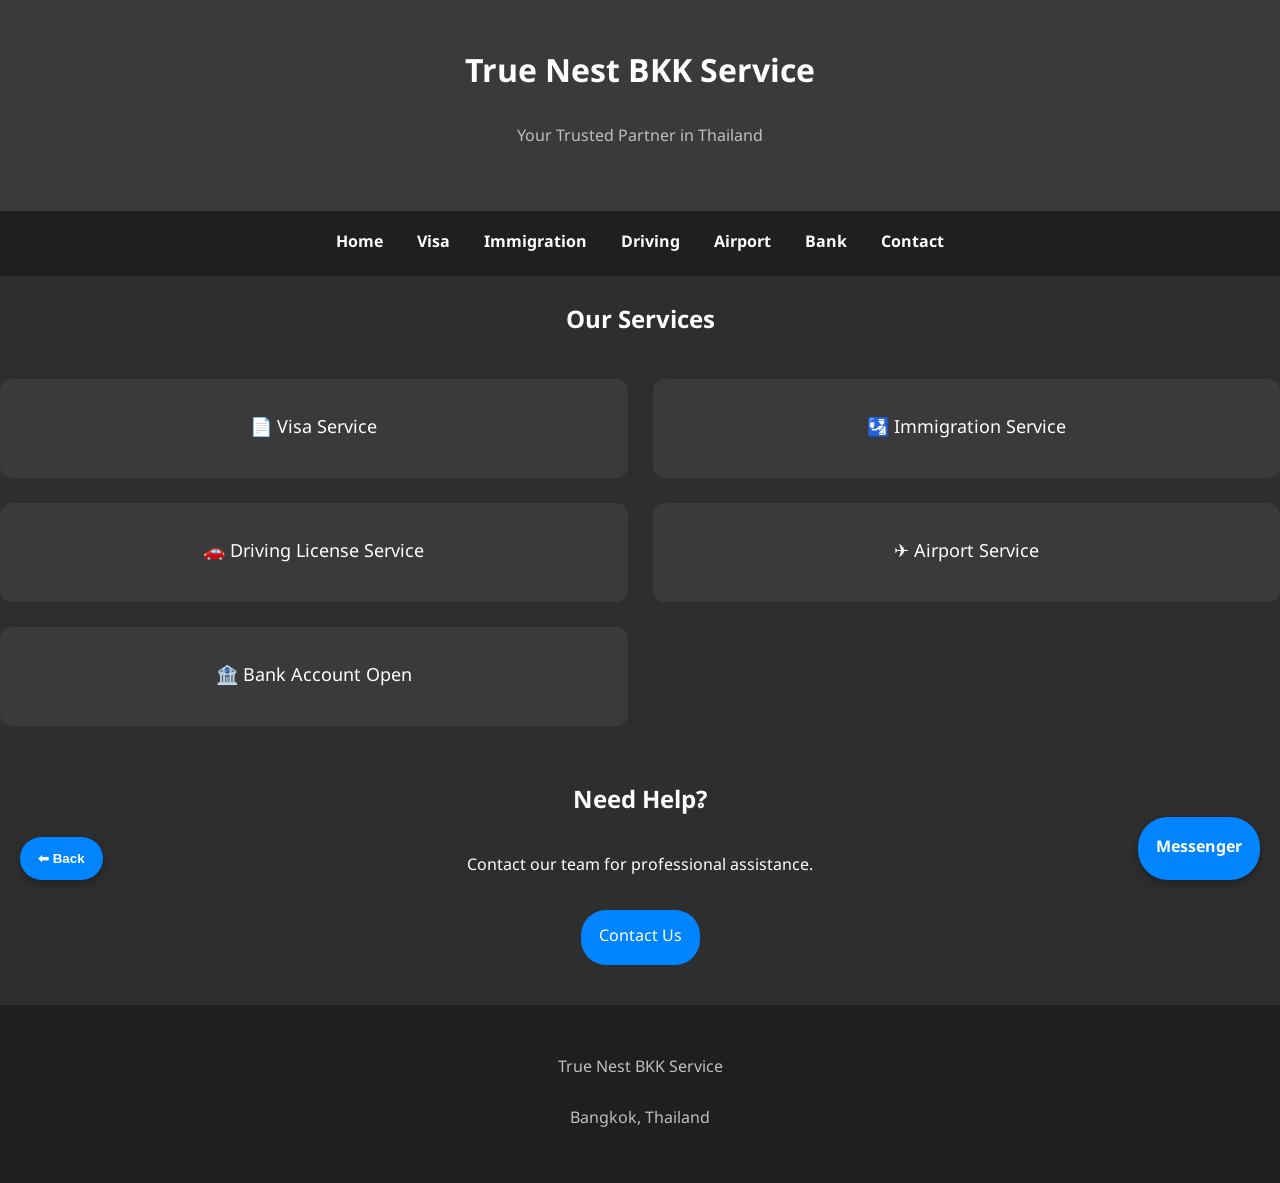
<file: index.html>
<!DOCTYPE html>
<html>

<head>
<meta charset="UTF-8">

<title>True Nest BKK Service</title>

<meta name="viewport" content="width=device-width, initial-scale=1">

<link href="https://fonts.googleapis.com/css2?family=Noto+Sans+Myanmar&display=swap" rel="stylesheet">

<link rel="stylesheet" href="style.css">

<title>True Nest BKK Service</title>

<meta name="viewport" content="width=device-width, initial-scale=1">

</head>

<body>

<header>

<h1>True Nest BKK Service</h1>
<p>Your Trusted Partner in Thailand</p>

</header>

<nav>

<a href="index.html">Home</a>
<a href="visa.html">Visa</a>
<a href="immigration.html">Immigration</a>
<a href="driving.html">Driving</a>
<a href="airport.html">Airport</a>
<a href="bank.html">Bank</a>
<a href="contact.html">Contact</a>

</nav>

<section>

<h2 style="text-align:center;">Our Services</h2>

<div class="services">

<a href="visa.html">
<div class="card">
📄 Visa Service
</div>
</a>

<a href="immigration.html">
<div class="card">
🛂 Immigration Service
</div>
</a>

<a href="driving.html">
<div class="card">
🚗 Driving License Service
</div>
</a>

<a href="airport.html">
<div class="card">
✈ Airport Service
</div>
</a>

<a href="bank.html">
<div class="card">
🏦 Bank Account Open
</div>
</a>

</div>

<div class="contact-box">

<h2>Need Help?</h2>

<p>Contact our team for professional assistance.</p>

<a href="contact.html" class="contact-btn">
Contact Us
</a>

</div>

</section>

<footer>

<p>True Nest BKK Service</p>
<p>Bangkok, Thailand</p>

</footer>

<a href="https://m.me/" class="messenger">
Messenger
</a>

<!-- Back Button -->
<button class="back-btn" onclick="goBack()">⬅ Back</button>

<script>
function goBack(){
  if (document.referrer !== "") {
    history.back();
  } else {
    window.location.href = "index.html";
  }
}
</script>
  
</body>

</html>
</file>
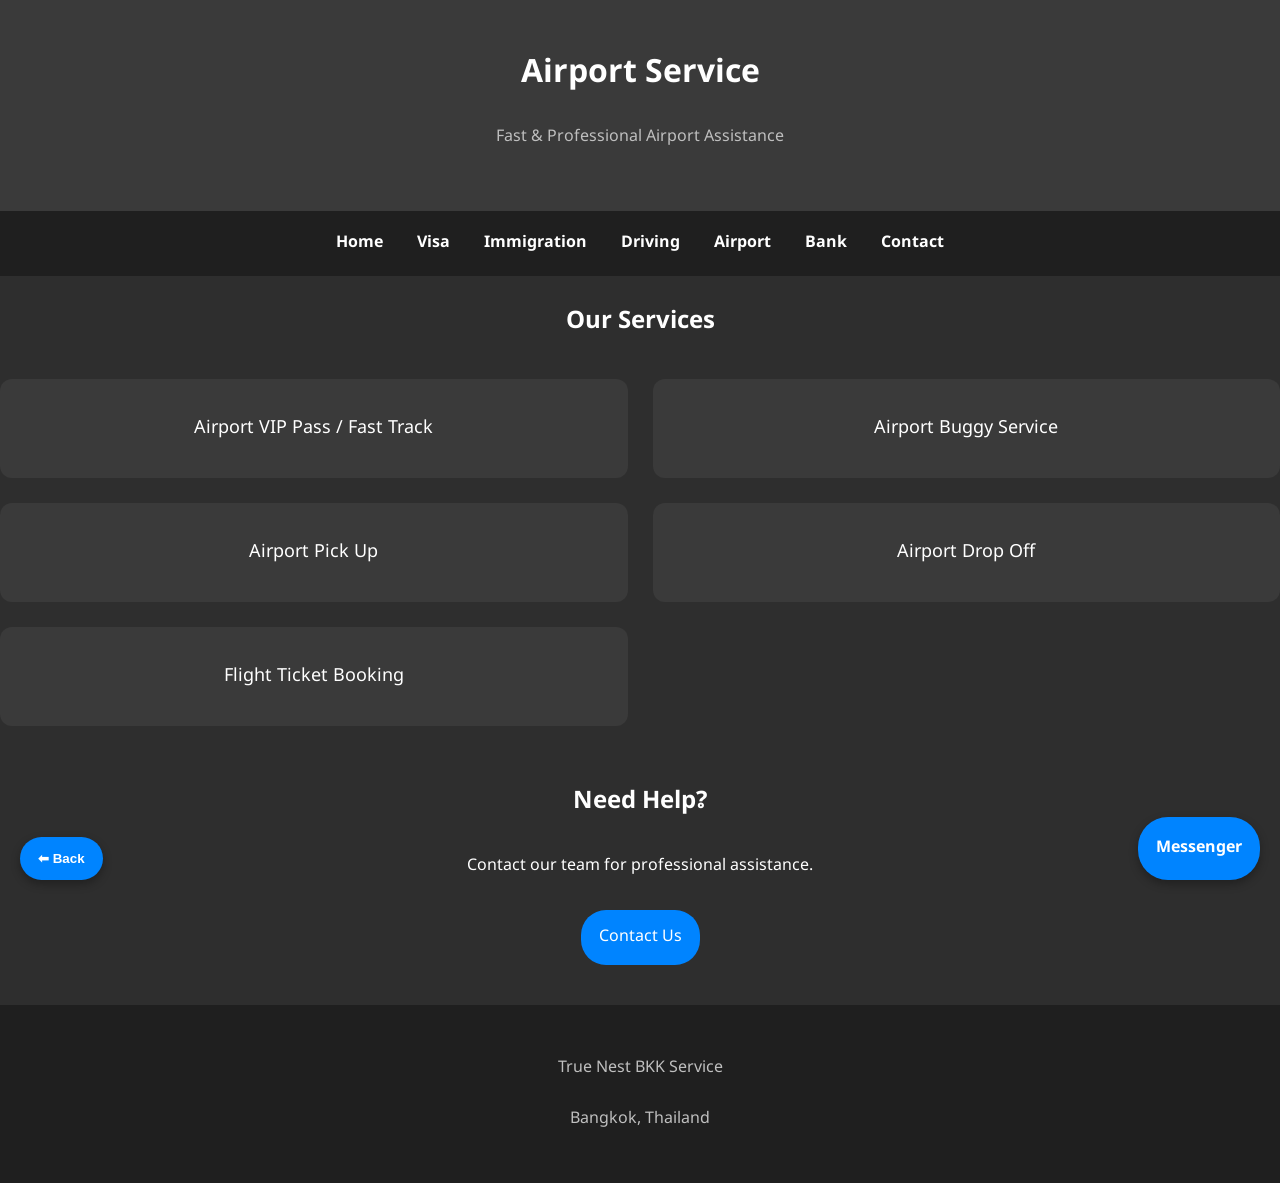
<file: airport.html>
<!DOCTYPE html>
<html>
<head>
<title>Airport Service</title>
<meta charset="UTF-8">

<meta name="viewport" content="width=device-width, initial-scale=1">

<link href="https://fonts.googleapis.com/css2?family=Noto+Sans+Myanmar&display=swap" rel="stylesheet">

<link rel="stylesheet" href="style.css">
</head>

<body>

<header>
<h1>Airport Service</h1>
<p>Fast & Professional Airport Assistance</p>
</header>

<nav>
<a href="index.html">Home</a>
<a href="visa.html">Visa</a>
<a href="immigration.html">Immigration</a>
<a href="driving.html">Driving</a>
<a href="airport.html">Airport</a>
<a href="bank.html">Bank</a>
<a href="contact.html">Contact</a>
</nav>

<section>

<h2 style="text-align:center;">Our Services</h2>

<div class="services">

<a href="#">
<div class="card">
Airport VIP Pass / Fast Track
</div>
</a>

<a href="#">
<div class="card">
Airport Buggy Service
</div>
</a>

<a href="#">
<div class="card">
Airport Pick Up
</div>
</a>

<a href="#">
<div class="card">
Airport Drop Off
</div>
</a>

<a href="#">
<div class="card">
Flight Ticket Booking
</div>
</a>

</div>

<div class="contact-box">
<h2>Need Help?</h2>
<p>Contact our team for professional assistance.</p>

<a href="contact.html" class="contact-btn">
Contact Us
</a>
</div>

</section>

<footer>
<p>True Nest BKK Service</p>
<p>Bangkok, Thailand</p>
</footer>

<a href="https://m.me/truenestbkkservice" class="messenger">
Messenger
</a>

<!-- Back Button -->
<button class="back-btn" onclick="goBack()">⬅ Back</button>

<script>
function goBack(){
  if (document.referrer !== "") {
    history.back();
  } else {
    window.location.href = "index.html";
  }
}
</script>

</body>
</html>
</file>
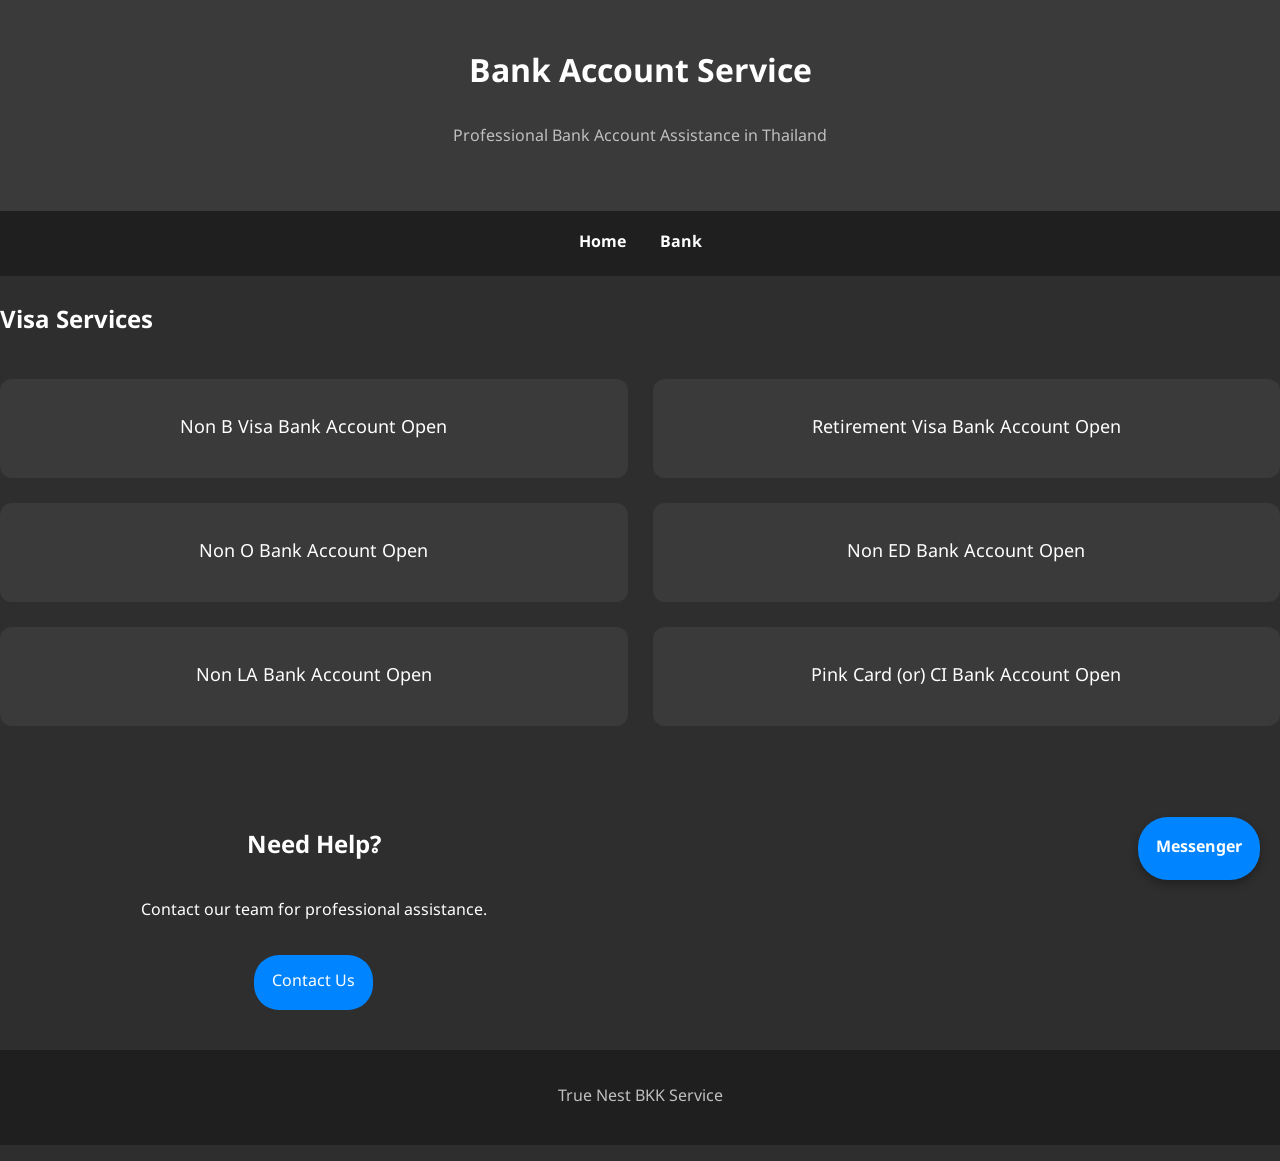
<file: Bank.html>
<!DOCTYPE html>
<html>
<head>
<title>Visa Service</title>
<meta charset="UTF-8">

<title>True Nest BKK Service</title>

<meta name="viewport" content="width=device-width, initial-scale=1">

<link href="https://fonts.googleapis.com/css2?family=Noto+Sans+Myanmar&display=swap" rel="stylesheet">

<link rel="stylesheet" href="style.css">
</head>

<body>
<header>
<h1>Bank Account Service</h1>
<p>Professional Bank Account Assistance in Thailand</p>
</header><nav><a href="index.html">Home</a> <a href="Bank.html">Bank</a></nav>
<section>
<h2>Visa Services</h2>
<div class="services">
<div class="card">Non B Visa Bank Account Open</div>
<div class="card">Retirement Visa Bank Account Open</div>
<div class="card">Non O&nbsp;Bank Account Open</div>
<div class="card">Non ED&nbsp;Bank Account Open</div>
<div class="card">Non LA Bank Account Open</div>
<div class="card">Pink Card (or) CI Bank Account Open</div>
<div class="contact-box">
<h2>Need Help?</h2>
<p>Contact our team for professional assistance.</p>
<a class="contact-btn" href="contact.html"> Contact Us</a></div>
</div>
</section>
<footer>True Nest BKK Service</footer>
<p><a class="messenger" href="https://m.me/truenestbkkservice"> Messenger </a></p>
</file>
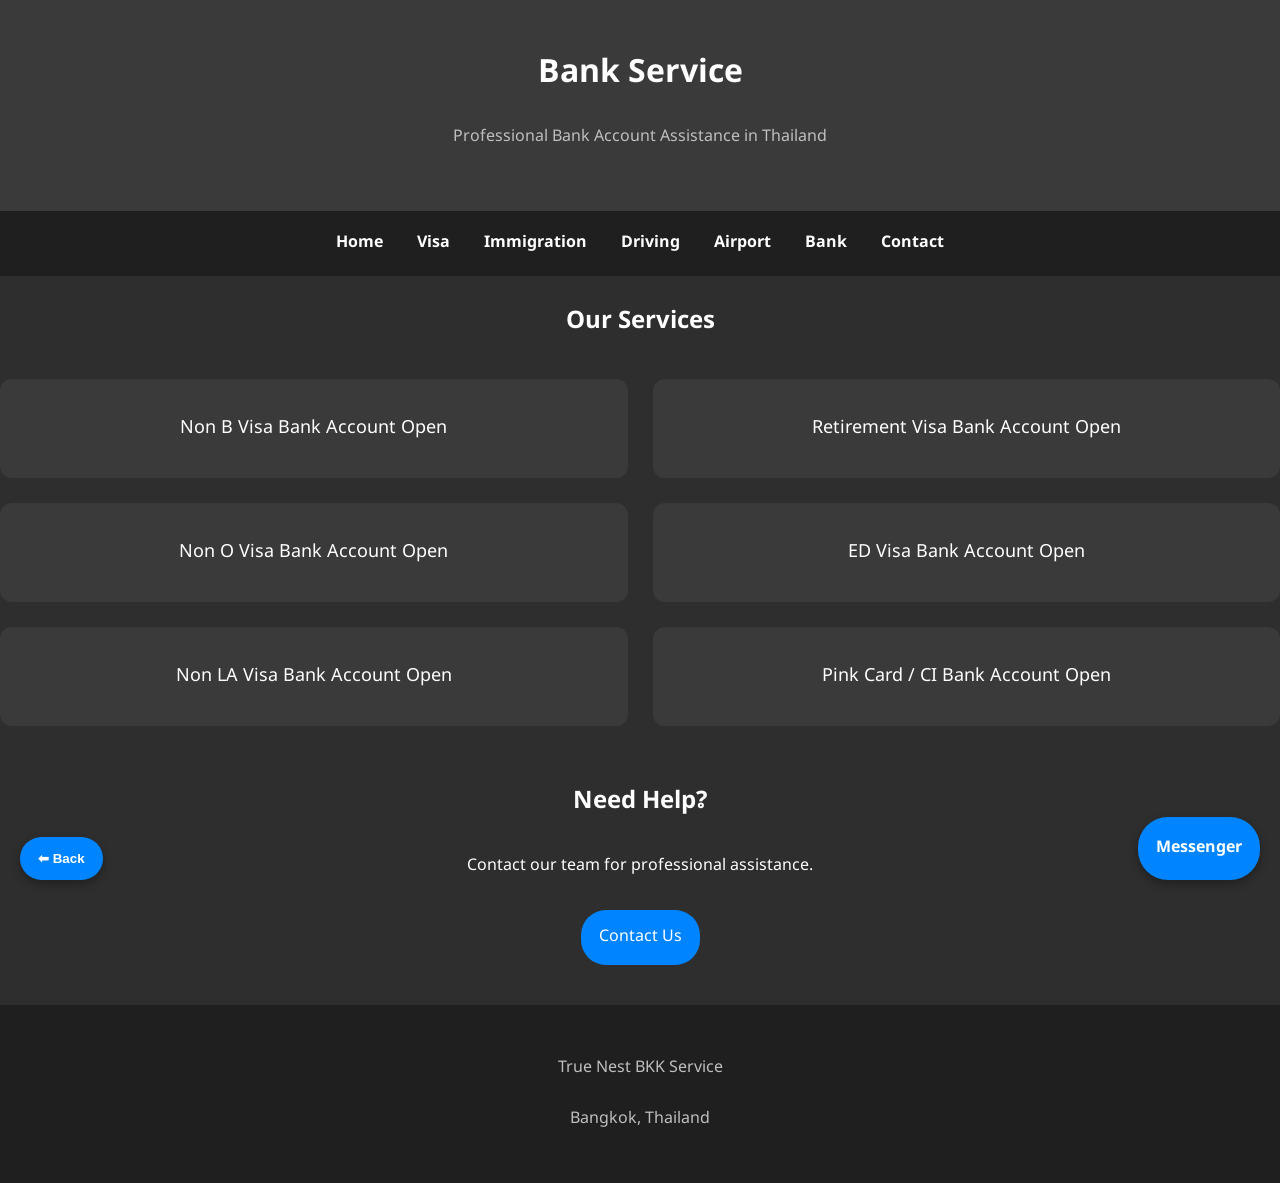
<file: bank.html>
<!DOCTYPE html>
<html>
<head>
<title>Bank Service</title>
<meta charset="UTF-8">

<meta name="viewport" content="width=device-width, initial-scale=1">

<link href="https://fonts.googleapis.com/css2?family=Noto+Sans+Myanmar&display=swap" rel="stylesheet">

<link rel="stylesheet" href="style.css">
</head>

<body>

<header>
<h1>Bank Service</h1>
<p>Professional Bank Account Assistance in Thailand</p>
</header>

<nav>
<a href="index.html">Home</a>
<a href="visa.html">Visa</a>
<a href="immigration.html">Immigration</a>
<a href="driving.html">Driving</a>
<a href="airport.html">Airport</a>
<a href="bank.html">Bank</a>
<a href="contact.html">Contact</a>
</nav>

<section>

<h2 style="text-align:center;">Our Services</h2>

<div class="services">

<a href="#">
<div class="card">
Non B Visa Bank Account Open
</div>
</a>

<a href="#">
<div class="card">
Retirement Visa Bank Account Open
</div>
</a>

<a href="#">
<div class="card">
Non O Visa Bank Account Open
</div>
</a>

<a href="#">
<div class="card">
ED Visa Bank Account Open
</div>
</a>

<a href="#">
<div class="card">
Non LA Visa Bank Account Open
</div>
</a>

<a href="#">
<div class="card">
Pink Card / CI Bank Account Open
</div>
</a>

</div>

<div class="contact-box">
<h2>Need Help?</h2>
<p>Contact our team for professional assistance.</p>

<a href="contact.html" class="contact-btn">
Contact Us
</a>
</div>

</section>

<footer>
<p>True Nest BKK Service</p>
<p>Bangkok, Thailand</p>
</footer>

<a href="https://m.me/truenestbkkservice" class="messenger">
Messenger
</a>

<!-- Back Button -->
<button class="back-btn" onclick="goBack()">⬅ Back</button>

<script>
function goBack(){
  if (document.referrer !== "") {
    history.back();
  } else {
    window.location.href = "index.html";
  }
}
</script>

</body>
</html>
</file>
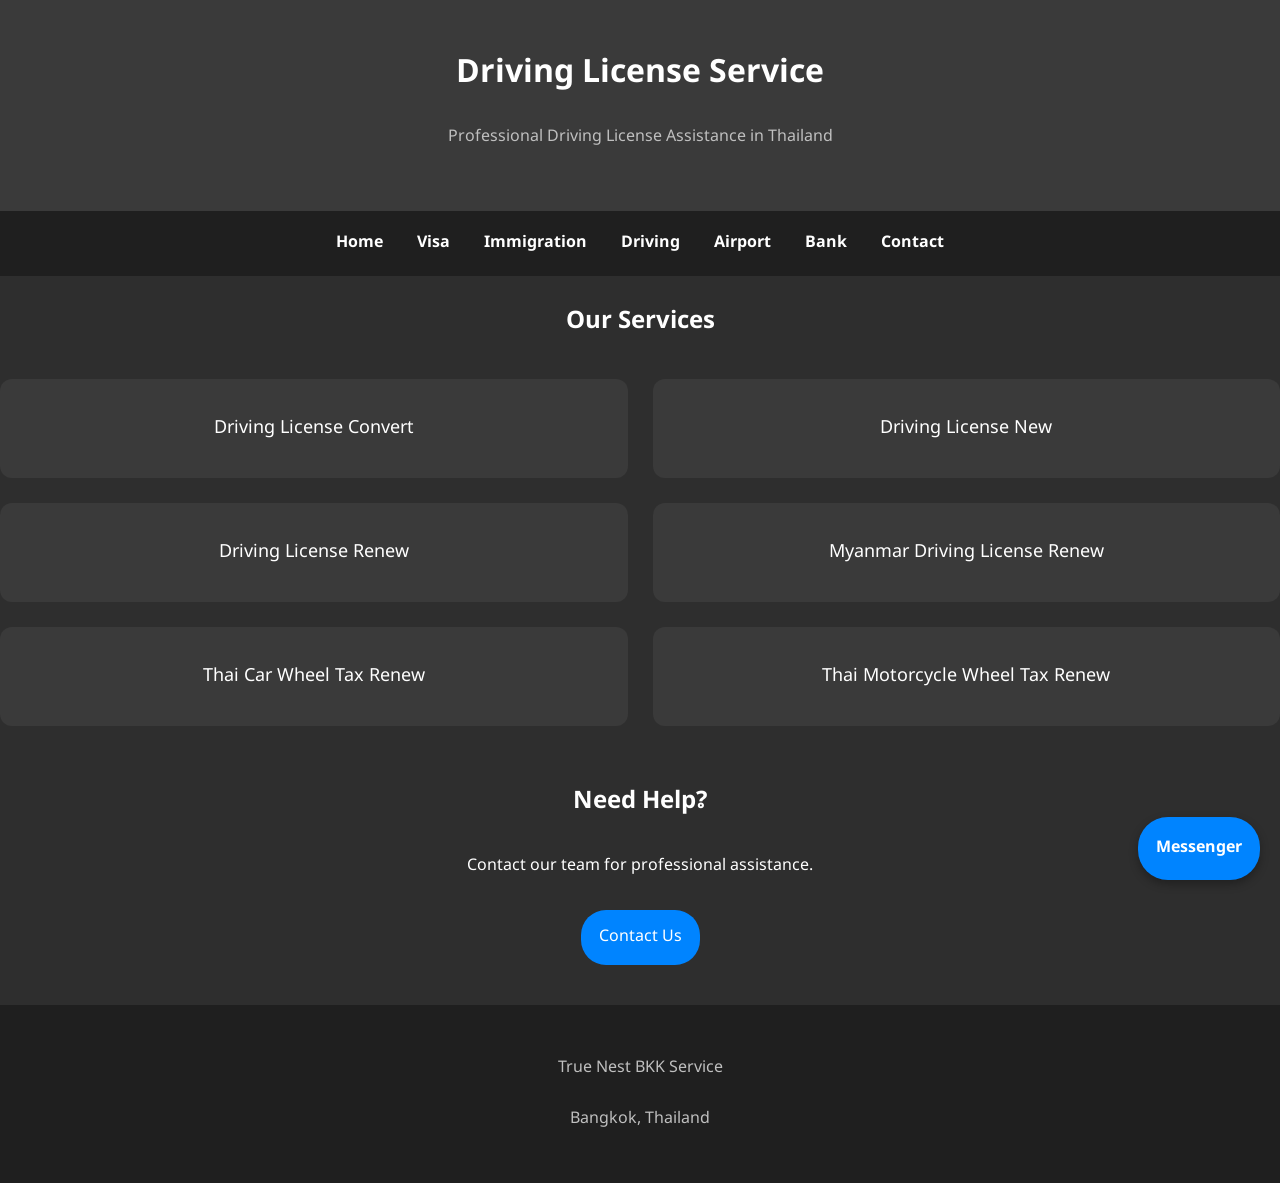
<file: driving.html>
<!DOCTYPE html>
<html>
<head>
<title>Driving License Service</title>
<meta charset="UTF-8">

<title>True Nest BKK Service</title>

<meta name="viewport" content="width=device-width, initial-scale=1">

<link href="https://fonts.googleapis.com/css2?family=Noto+Sans+Myanmar&display=swap" rel="stylesheet">

<link rel="stylesheet" href="style.css">
</head>

<body>

<header>
<h1>Driving License Service</h1>
<p>Professional Driving License Assistance in Thailand</p>
</header>
<nav>

<a href="index.html">Home</a>
<a href="visa.html">Visa</a>
<a href="immigration.html">Immigration</a>
<a href="driving.html">Driving</a>
<a href="airport.html">Airport</a>
<a href="bank.html">Bank</a>
<a href="contact.html">Contact</a>

</nav>

<section>

<h2 style="text-align:center;">Our Services</h2>

<div class="services">

<a href="driving-license-convert.html">
<div class="card">
Driving License Convert
</div>
</a>

<a href="driving-license-new.html">
<div class="card">
Driving License New
</div>
</a>

<a href="driving-license-renew.html">
<div class="card">
Driving License Renew
</div>
</a>

<a href="myanmar-driving-license-renew.html">
<div class="card">
Myanmar Driving License Renew
</div>
</a>

<a href="thai-car-wheel-tax-renew.html">
<div class="card">
Thai Car Wheel Tax Renew
</div>
</a>

<a href="thai-motorcycle-wheel-tax-renew.html">
<div class="card">
Thai Motorcycle Wheel Tax Renew
</div>
</a>

</div>

<div class="contact-box">

<h2>Need Help?</h2>

<p>Contact our team for professional assistance.</p>

<a href="contact.html" class="contact-btn">
Contact Us
</a>

</div>

</section>

<footer>

<p>True Nest BKK Service</p>
<p>Bangkok, Thailand</p>

</footer>

<a href="https://m.me/truenestbkkservice" class="messenger">
Messenger
</a>
<script>
function goBack(){
  if (document.referrer !== "") {
    history.back();
  } else {
    window.location.href = "index.html"; // fallback
  }
}
</script>
</body>

</html>
</file>
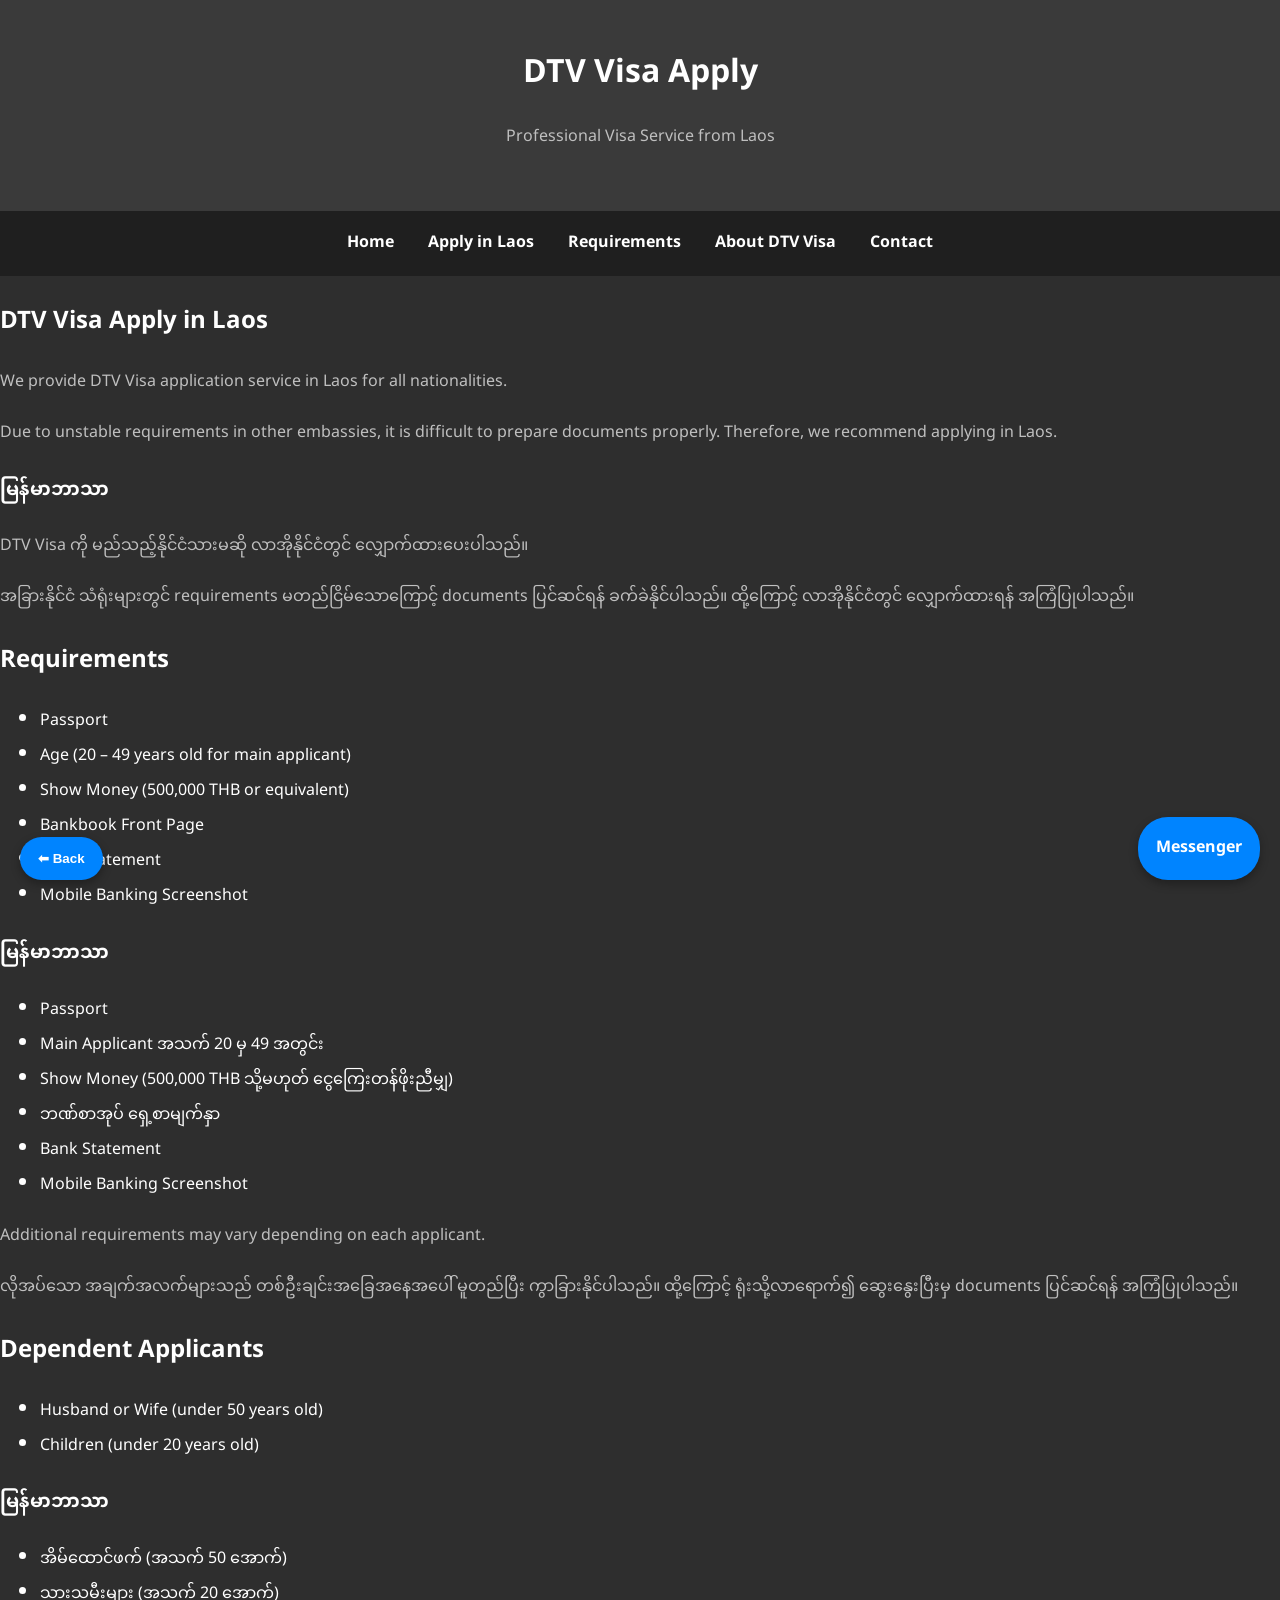
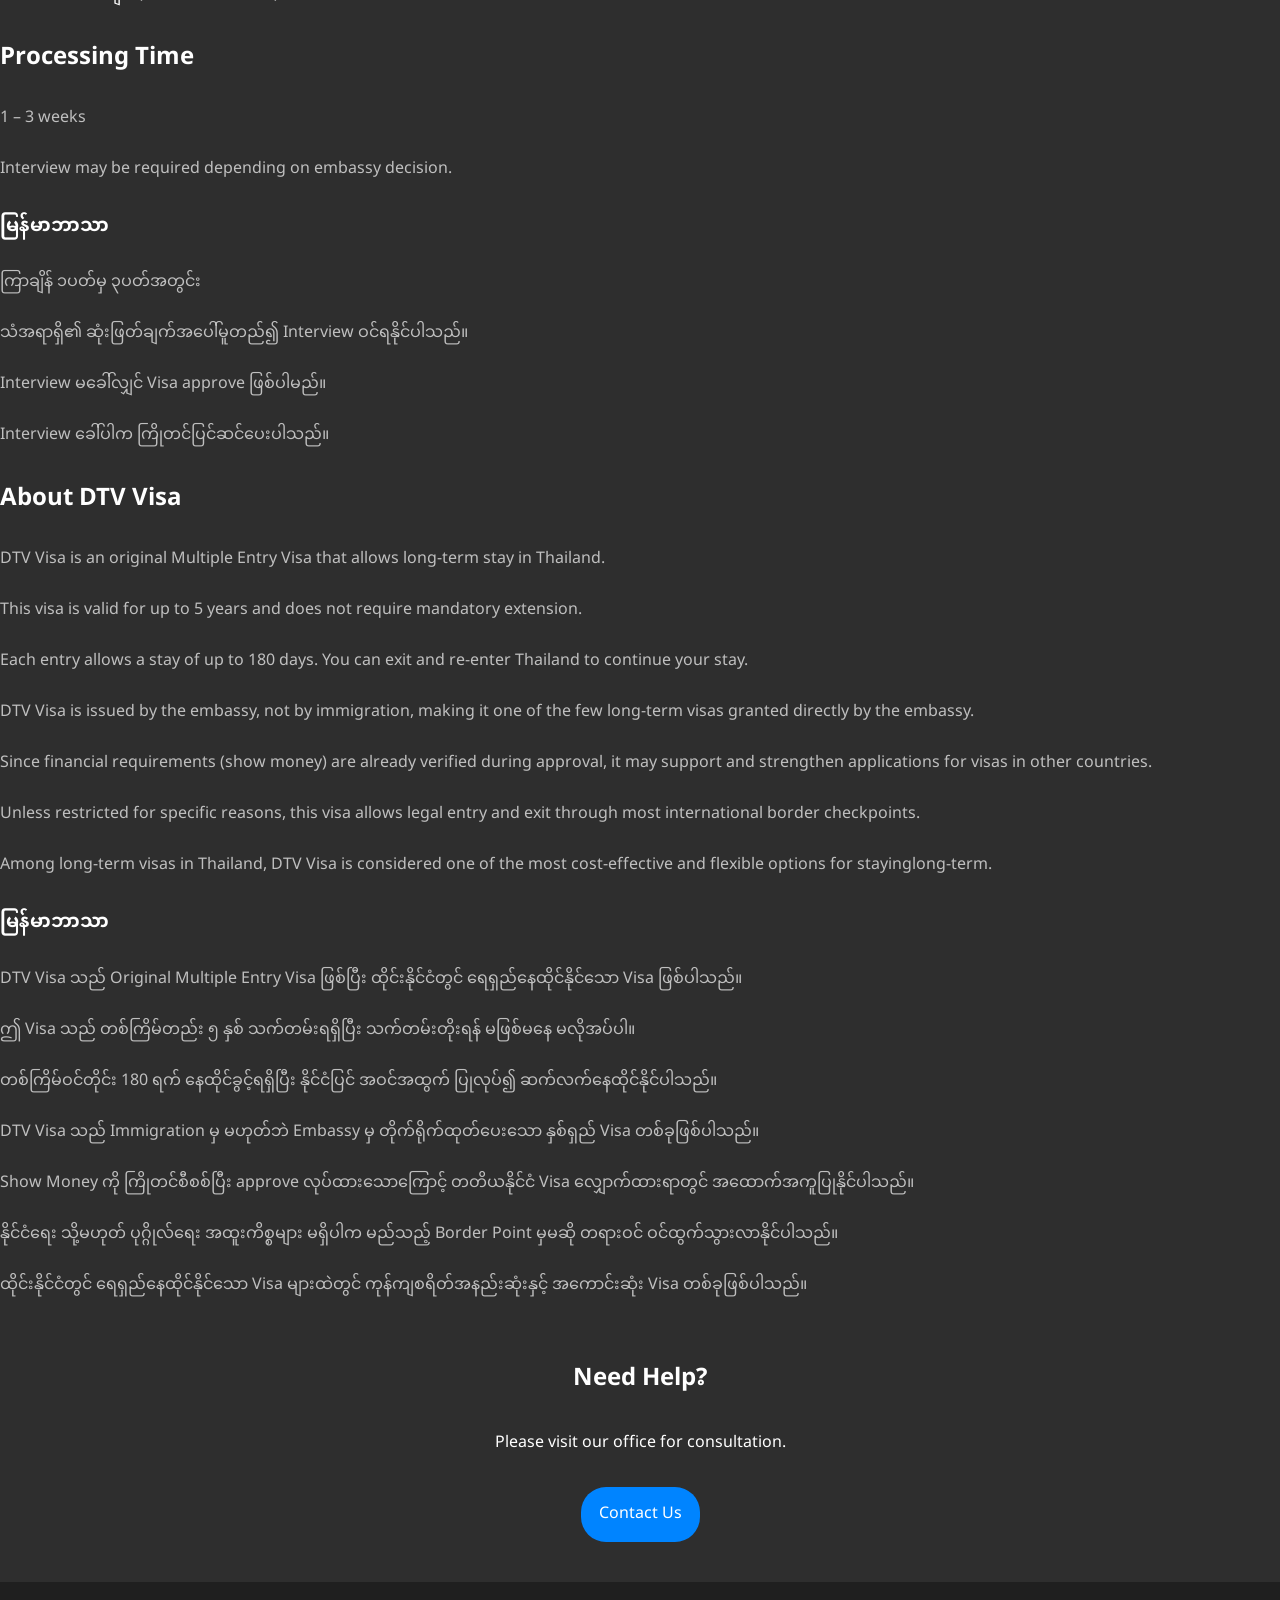
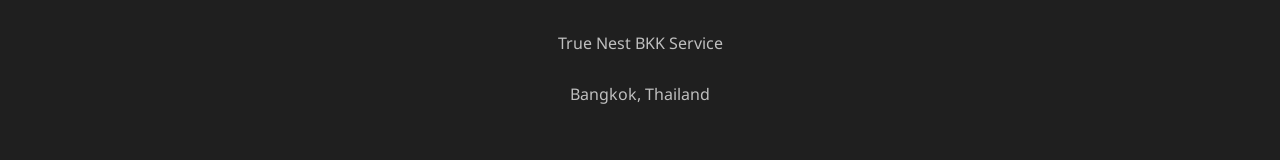
<file: dtv-visa.html>
<!DOCTYPE html>
<html lang="en">
<head>
  <meta charset="UTF-8">
  <title>DTV Visa Apply - True Nest BKK Service</title>
  <meta name="viewport" content="width=device-width, initial-scale=1">

  <link href="https://fonts.googleapis.com/css2?family=Noto+Sans+Myanmar&display=swap" rel="stylesheet">
  <link rel="stylesheet" href="style.css">
</head>

<body>

<header>
  <h1>DTV Visa Apply</h1>
  <p>Professional Visa Service from Laos</p>
</header>

<nav>
  <a href="index.html">Home</a>
  <a href="#laos">Apply in Laos</a>
  <a href="#requirements">Requirements</a>
  <a href="#about">About DTV Visa</a>
  <a href="contact.html">Contact</a>
</nav>

<section>

  <!-- Laos -->
  <div id="laos" class="detail-box">

    <h2>DTV Visa Apply in Laos</h2>
    <p>
      We provide DTV Visa application service in Laos for all nationalities.
    </p>
    <p>
      Due to unstable requirements in other embassies, it is difficult to prepare documents properly.
      Therefore, we recommend applying in Laos.
    </p>

    <h3>မြန်မာဘာသာ</h3>
    <p>
      DTV Visa ကို မည်သည့်နိုင်ငံသားမဆို လာအိုနိုင်ငံတွင် လျှောက်ထားပေးပါသည်။
    </p>
    <p>
      အခြားနိုင်ငံ သံရုံးများတွင် requirements မတည်ငြိမ်သောကြောင့် 
      documents ပြင်ဆင်ရန် ခက်ခဲနိုင်ပါသည်။
      ထို့ကြောင့် လာအိုနိုင်ငံတွင် လျှောက်ထားရန် အကြံပြုပါသည်။
    </p>

  </div>

  <!-- Requirements -->
  <div id="requirements" class="detail-box">

    <h2>Requirements</h2>

    <ul>
      <li>Passport</li>
      <li>Age (20 – 49 years old for main applicant)</li>
      <li>Show Money (500,000 THB or equivalent)</li>
      <li>Bankbook Front Page</li>
      <li>Bank Statement</li>
      <li>Mobile Banking Screenshot</li>
    </ul>

    <h3>မြန်မာဘာသာ</h3>
    <ul>
      <li>Passport</li>
      <li>Main Applicant အသက် 20 မှ 49 အတွင်း</li>
      <li>Show Money (500,000 THB သို့မဟုတ် ငွေကြေးတန်ဖိုးညီမျှ)</li>
      <li>ဘဏ်စာအုပ် ရှေ့စာမျက်နှာ</li>
      <li>Bank Statement</li>
      <li>Mobile Banking Screenshot</li>
    </ul>

    <p>
      Additional requirements may vary depending on each applicant.
    </p>

    <p>
      လိုအပ်သော အချက်အလက်များသည် တစ်ဦးချင်းအခြေအနေအပေါ် မူတည်ပြီး ကွာခြားနိုင်ပါသည်။
      ထို့ကြောင့် ရုံးသို့လာရောက်၍ ဆွေးနွေးပြီးမှ documents ပြင်ဆင်ရန် အကြံပြုပါသည်။
    </p>

  </div>

  <!-- Dependent -->
  <div class="detail-box">

    <h2>Dependent Applicants</h2>

    <ul>
      <li>Husband or Wife (under 50 years old)</li>
      <li>Children (under 20 years old)</li>
    </ul>

    <h3>မြန်မာဘာသာ</h3>
    <ul>
      <li>အိမ်ထောင်ဖက် (အသက် 50 အောက်)</li>
      <li>သားသမီးများ (အသက် 20 အောက်)</li>
    </ul>

  </div>

  <!-- Processing -->
  <div class="detail-box">

    <h2>Processing Time</h2>

    <p>1 – 3 weeks</p>
    <p>Interview may be required depending on embassy decision.</p>

    <h3>မြန်မာဘာသာ</h3>
    <p>ကြာချိန် ၁ပတ်မှ ၃ပတ်အတွင်း</p>
    <p>
      သံအရာရှိ၏ ဆုံးဖြတ်ချက်အပေါ်မူတည်၍ Interview ဝင်ရနိုင်ပါသည်။
    </p>
    <p>
      Interview မခေါ်လျှင် Visa approve ဖြစ်ပါမည်။
    </p>
    <p>
      Interview ခေါ်ပါက ကြိုတင်ပြင်ဆင်ပေးပါသည်။
    </p>

  </div>

  <!-- About -->
<div id="about" class="detail-box">

  <h2>About DTV Visa</h2>

  <p>
    DTV Visa is an original Multiple Entry Visa that allows long-term stay in Thailand.
  </p>

  <p>
    This visa is valid for up to 5 years and does not require mandatory extension.
  </p>

  <p>
    Each entry allows a stay of up to 180 days. 
    You can exit and re-enter Thailand to continue your stay.
  </p>

  <p>
    DTV Visa is issued by the embassy, not by immigration, 
    making it one of the few long-term visas granted directly by the embassy.
  </p>

  <p>
    Since financial requirements (show money) are already verified during approval, 
    it may support and strengthen applications for visas in other countries.
  </p>

  <p>
    Unless restricted for specific reasons, 
    this visa allows legal entry and exit through most international border checkpoints.
  </p>

  <p>
    Among long-term visas in Thailand, DTV Visa is considered one of the most cost-effective 
    and flexible options for stayinglong-term.
  </p>

  <h3>မြန်မာဘာသာ</h3>

  <p>
    DTV Visa သည် Original Multiple Entry Visa ဖြစ်ပြီး 
    ထိုင်းနိုင်ငံတွင် ရေရှည်နေထိုင်နိုင်သော Visa ဖြစ်ပါသည်။
  </p>

  <p>
    ဤ Visa သည် တစ်ကြိမ်တည်း ၅ နှစ် သက်တမ်းရရှိပြီး 
    သက်တမ်းတိုးရန် မဖြစ်မနေ မလိုအပ်ပါ။
  </p>

  <p>
    တစ်ကြိမ်ဝင်တိုင်း 180 ရက် နေထိုင်ခွင့်ရရှိပြီး 
    နိုင်ငံပြင် အဝင်အထွက် ပြုလုပ်၍ ဆက်လက်နေထိုင်နိုင်ပါသည်။
  </p>

  <p>
    DTV Visa သည် Immigration မှ မဟုတ်ဘဲ 
    Embassy မှ တိုက်ရိုက်ထုတ်ပေးသော နှစ်ရှည် Visa တစ်ခုဖြစ်ပါသည်။
  </p>

  <p>
    Show Money ကို ကြိုတင်စီစစ်ပြီး approve လုပ်ထားသောကြောင့် 
    တတိယနိုင်ငံ Visa လျှောက်ထားရာတွင် အထောက်အကူပြုနိုင်ပါသည်။
  </p>

  <p>
    နိုင်ငံရေး သို့မဟုတ် ပုဂ္ဂိုလ်ရေး အထူးကိစ္စများ မရှိပါက 
    မည်သည့် Border Point မှမဆို တရားဝင် ဝင်ထွက်သွားလာနိုင်ပါသည်။
  </p>

  <p>
    ထိုင်းနိုင်ငံတွင် ရေရှည်နေထိုင်နိုင်သော Visa များထဲတွင် 
    ကုန်ကျစရိတ်အနည်းဆုံးနှင့် အကောင်းဆုံး Visa တစ်ခုဖြစ်ပါသည်။
  </p>

</div>

  <!-- CTA -->
  <div class="contact-box">
    <h2>Need Help?</h2>
    <p>Please visit our office for consultation.</p>

    <a href="contact.html" class="contact-btn">
      Contact Us
    </a>
  </div>

</section>

<footer>
  <p>True Nest BKK Service</p>
  <p>Bangkok, Thailand</p>
</footer>

<a href="https://m.me/truenestbkkservice" class="messenger">
  Messenger
</a>
  
  <!-- Back Button -->
<button class="back-btn" onclick="goBack()">⬅ Back</button>

<script>
function goBack(){
  if (document.referrer !== "") {
    history.back();
  } else {
    window.location.href = "index.html";
  }
}
</script>
  
</body>
</html>
</file>
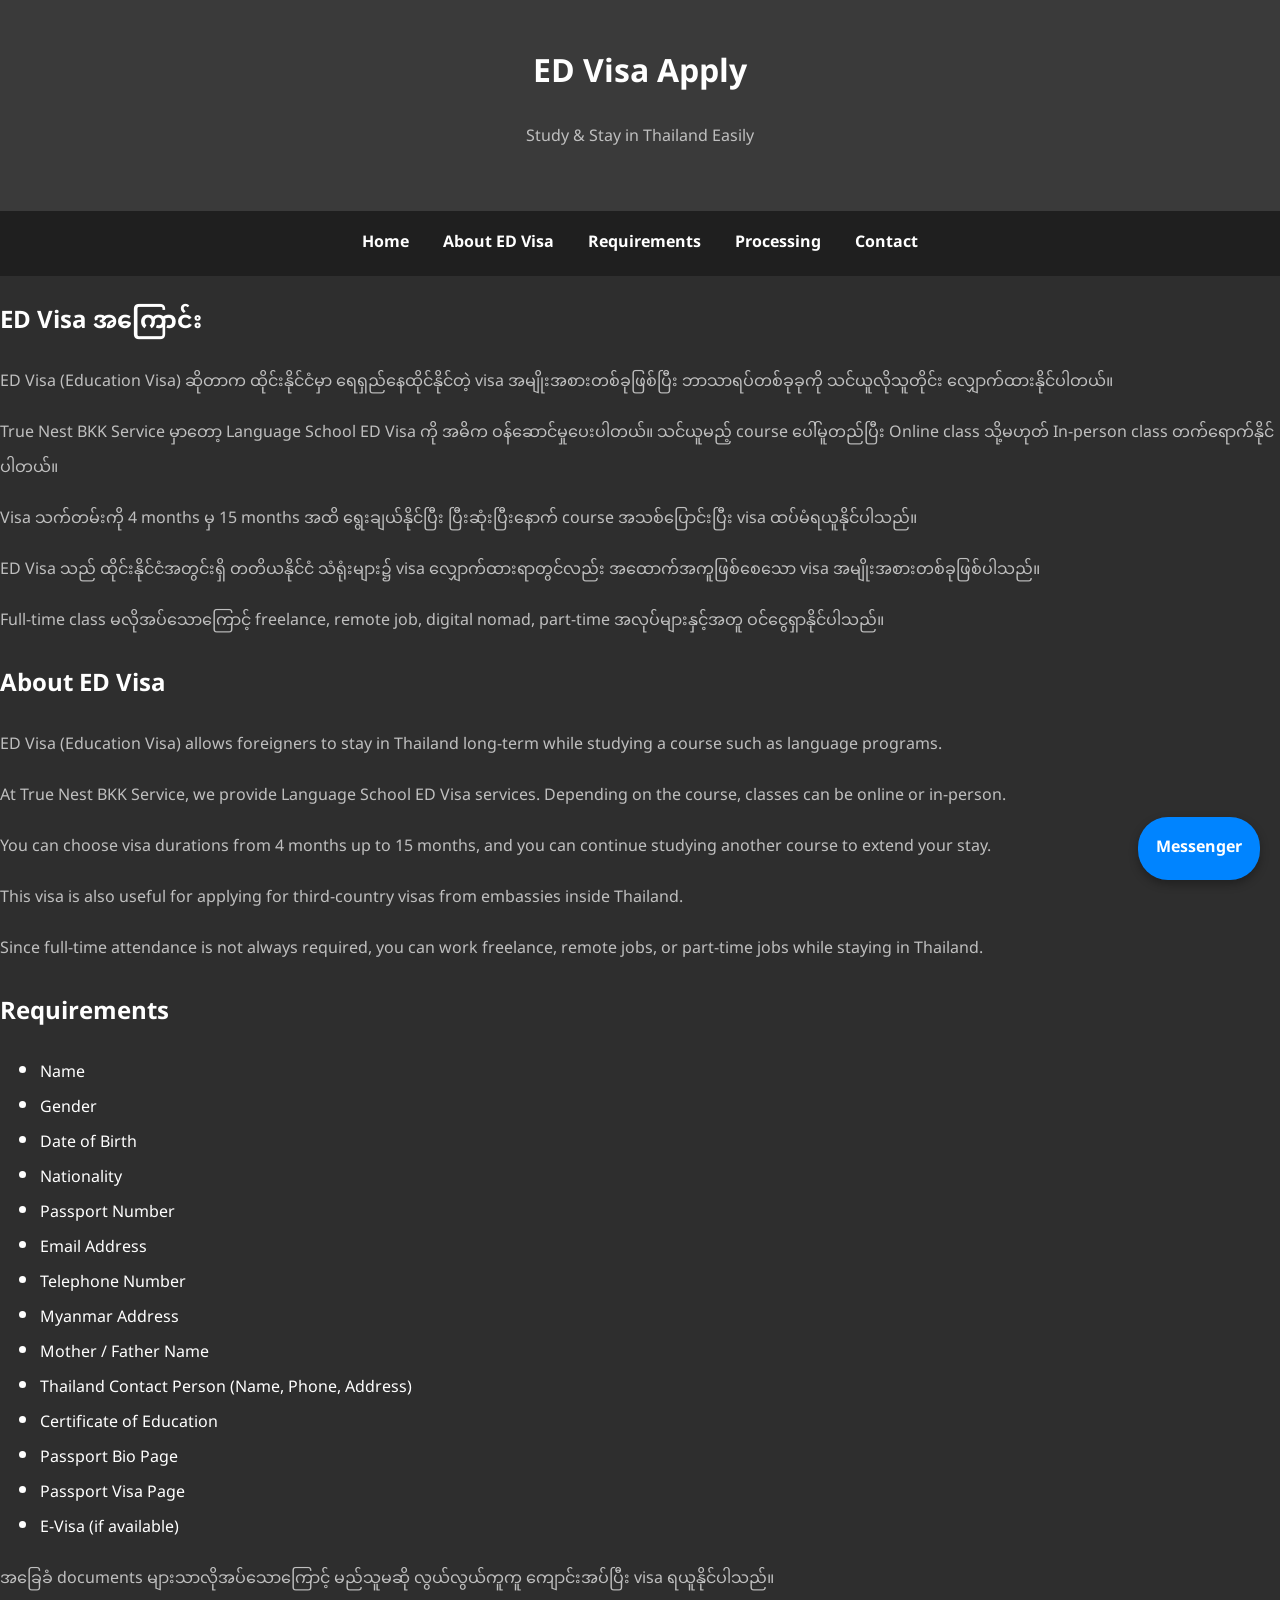
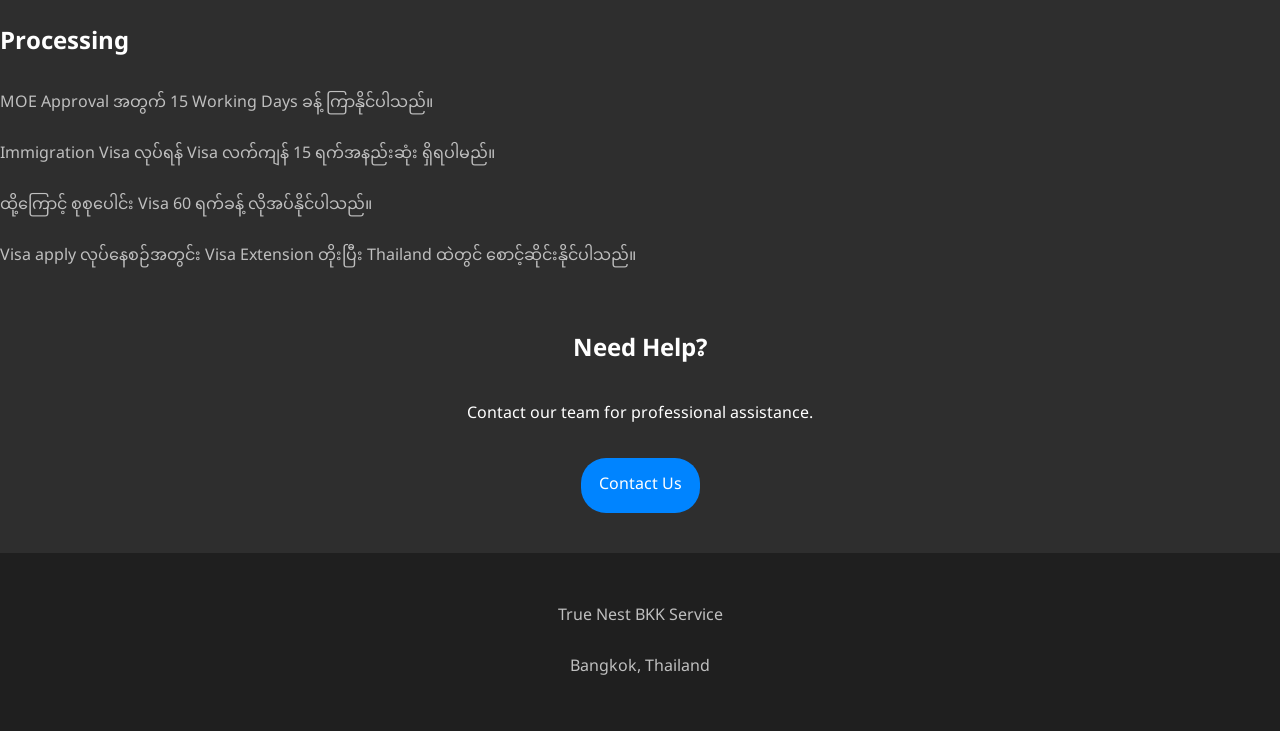
<file: ed-visa.html>
<!DOCTYPE html>
<html lang="en">
<head>
  <meta charset="UTF-8">
  <title>ED Visa Apply - True Nest BKK Service</title>
  <meta name="viewport" content="width=device-width, initial-scale=1">

  <link href="https://fonts.googleapis.com/css2?family=Noto+Sans+Myanmar&display=swap" rel="stylesheet">
  <link rel="stylesheet" href="style.css">
</head>

<body>

<header>
  <h1>ED Visa Apply</h1>
  <p>Study & Stay in Thailand Easily</p>
</header>

<!-- Menu -->
<nav>
  <a href="index.html">Home</a>
  <a href="#about">About ED Visa</a>
  <a href="#requirements">Requirements</a>
  <a href="#process">Processing</a>
  <a href="contact.html">Contact</a>
</nav>

<section>

  <!-- About -->
  <div id="about" class="detail-box">
    <h2>ED Visa အကြောင်း</h2>

    <p>
      ED Visa (Education Visa) ဆိုတာက ထိုင်းနိုင်ငံမှာ ရေရှည်နေထိုင်နိုင်တဲ့ visa အမျိုးအစားတစ်ခုဖြစ်ပြီး
      ဘာသာရပ်တစ်ခုခုကို သင်ယူလိုသူတိုင်း လျှောက်ထားနိုင်ပါတယ်။
    </p>

    <p>
      True Nest BKK Service မှာတော့ Language School ED Visa ကို အဓိက ဝန်ဆောင်မှုပေးပါတယ်။
      သင်ယူမည့် course ပေါ်မူတည်ပြီး Online class သို့မဟုတ် In-person class တက်ရောက်နိုင်ပါတယ်။
    </p>

    <p>
      Visa သက်တမ်းကို 4 months မှ 15 months အထိ ရွေးချယ်နိုင်ပြီး
      ပြီးဆုံးပြီးနောက် course အသစ်ပြောင်းပြီး visa ထပ်မံရယူနိုင်ပါသည်။
    </p>

    <p>
      ED Visa သည် ထိုင်းနိုင်ငံအတွင်းရှိ တတိယနိုင်ငံ သံရုံးများ၌
      visa လျှောက်ထားရာတွင်လည်း အထောက်အကူဖြစ်စေသော visa အမျိုးအစားတစ်ခုဖြစ်ပါသည်။
    </p>

    <p>
      Full-time class မလိုအပ်သောကြောင့် freelance, remote job,
      digital nomad, part-time အလုပ်များနှင့်အတူ ဝင်ငွေရှာနိုင်ပါသည်။
    </p>

    <h2>About ED Visa</h2>

    <p>
      ED Visa (Education Visa) allows foreigners to stay in Thailand long-term
      while studying a course such as language programs.
    </p>

    <p>
      At True Nest BKK Service, we provide Language School ED Visa services.
      Depending on the course, classes can be online or in-person.
    </p>

    <p>
      You can choose visa durations from 4 months up to 15 months,
      and you can continue studying another course to extend your stay.
    </p>

    <p>
      This visa is also useful for applying for third-country visas
      from embassies inside Thailand.
    </p>

    <p>
      Since full-time attendance is not always required,
      you can work freelance, remote jobs, or part-time jobs while staying in Thailand.
    </p>

  </div>

  <!-- Requirements -->
  <div id="requirements" class="detail-box">

    <h2>Requirements</h2>

    <ul>
      <li>Name</li>
      <li>Gender</li>
      <li>Date of Birth</li>
      <li>Nationality</li>
      <li>Passport Number</li>
      <li>Email Address</li>
      <li>Telephone Number</li>
      <li>Myanmar Address</li>
      <li>Mother / Father Name</li>
      <li>Thailand Contact Person (Name, Phone, Address)</li>
      <li>Certificate of Education</li>
      <li>Passport Bio Page</li>
      <li>Passport Visa Page</li>
      <li>E-Visa (if available)</li>
    </ul>

    <p>
      အခြေခံ documents များသာလိုအပ်သောကြောင့်
      မည်သူမဆို လွယ်လွယ်ကူကူ ကျောင်းအပ်ပြီး visa ရယူနိုင်ပါသည်။
    </p>

  </div>

  <!-- Processing -->
  <div id="process" class="detail-box">

    <h2>Processing</h2>

    <p>
      MOE Approval အတွက် 15 Working Days ခန့် ကြာနိုင်ပါသည်။
    </p>

    <p>
      Immigration Visa လုပ်ရန် Visa လက်ကျန် 15 ရက်အနည်းဆုံး ရှိရပါမည်။
    </p>

    <p>
      ထို့ကြောင့် စုစုပေါင်း Visa 60 ရက်ခန့် လိုအပ်နိုင်ပါသည်။
    </p>

    <p>
      Visa apply လုပ်နေစဉ်အတွင်း Visa Extension တိုးပြီး
      Thailand ထဲတွင် စောင့်ဆိုင်းနိုင်ပါသည်။
    </p>

  </div>

  <!-- Contact -->
  <div class="contact-box">
    <h2>Need Help?</h2>
    <p>Contact our team for professional assistance.</p>

    <a href="contact.html" class="contact-btn">
      Contact Us
    </a>
  </div>

</section>

<footer>
  <p>True Nest BKK Service</p>
  <p>Bangkok, Thailand</p>
</footer>

<a href="https://m.me/truenestbkkservice" class="messenger">
  Messenger
</a>
<script>
function goBack(){
  if (document.referrer !== "") {
    history.back();
  } else {
    window.location.href = "index.html"; // fallback
  }
}
</script>
</body>
</html>
</file>
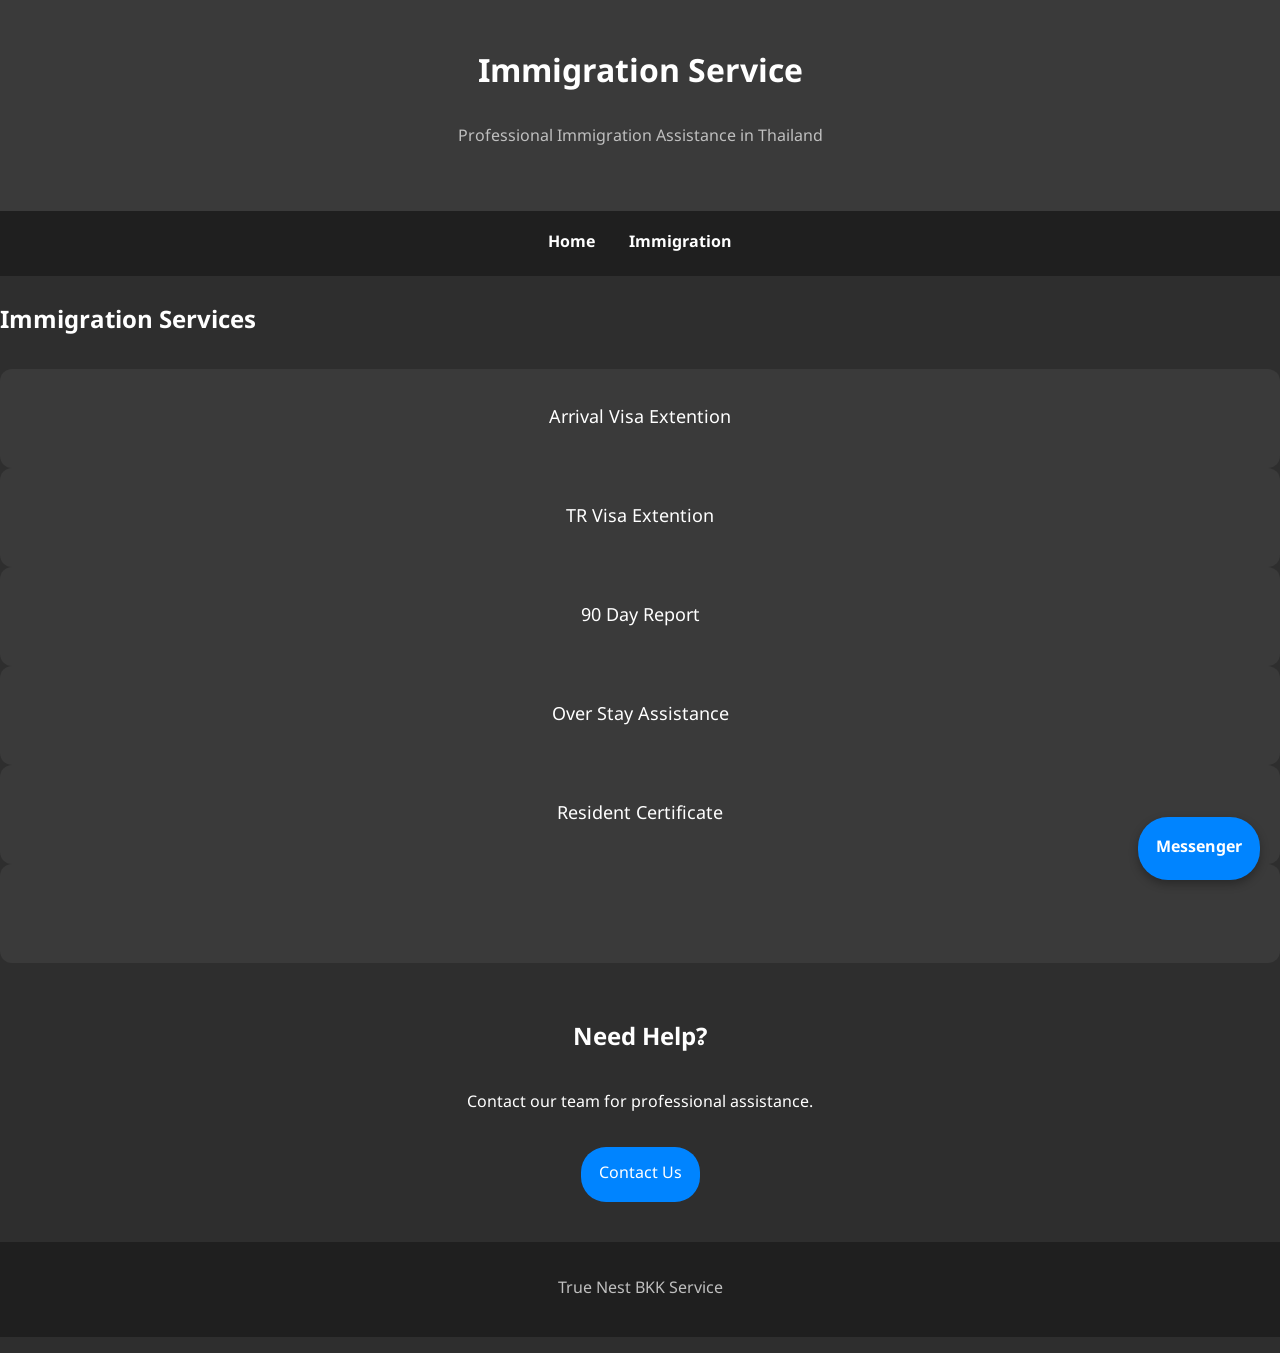
<file: Immigration.html>
<!DOCTYPE html>
<html>
<head>
<title>Immigration Service</title>
<meta charset="UTF-8">

<title>True Nest BKK Service</title>

<meta name="viewport" content="width=device-width, initial-scale=1">

<link href="https://fonts.googleapis.com/css2?family=Noto+Sans+Myanmar&display=swap" rel="stylesheet">

<link rel="stylesheet" href="style.css">
</head>

<body>
<header>
<h1>Immigration Service</h1>
<p>Professional&nbsp;Immigration&nbsp;Assistance in Thailand</p>
</header><nav><a href="index.html">Home</a> <a href="Immigration.html">Immigration</a></nav>
<section>
<h2>Immigration Services</h2>
<div class="card">Arrival Visa Extention</div>
<div class="card">TR Visa Extention</div>
<div class="card">90 Day Report</div>
<div class="card">Over Stay Assistance</div>
<div class="card">Resident Certificate</div>
<div class="card">&nbsp;</div>
<div class="contact-box">
<h2>Need Help?</h2>
<p>Contact our team for professional assistance.</p>
<a class="contact-btn" href="contact.html"> Contact Us</a></div>
</section>
<footer>True Nest BKK Service</footer>
<p><a class="messenger" href="https://m.me/truenestbkkservice"> Messenger </a></p>
</file>
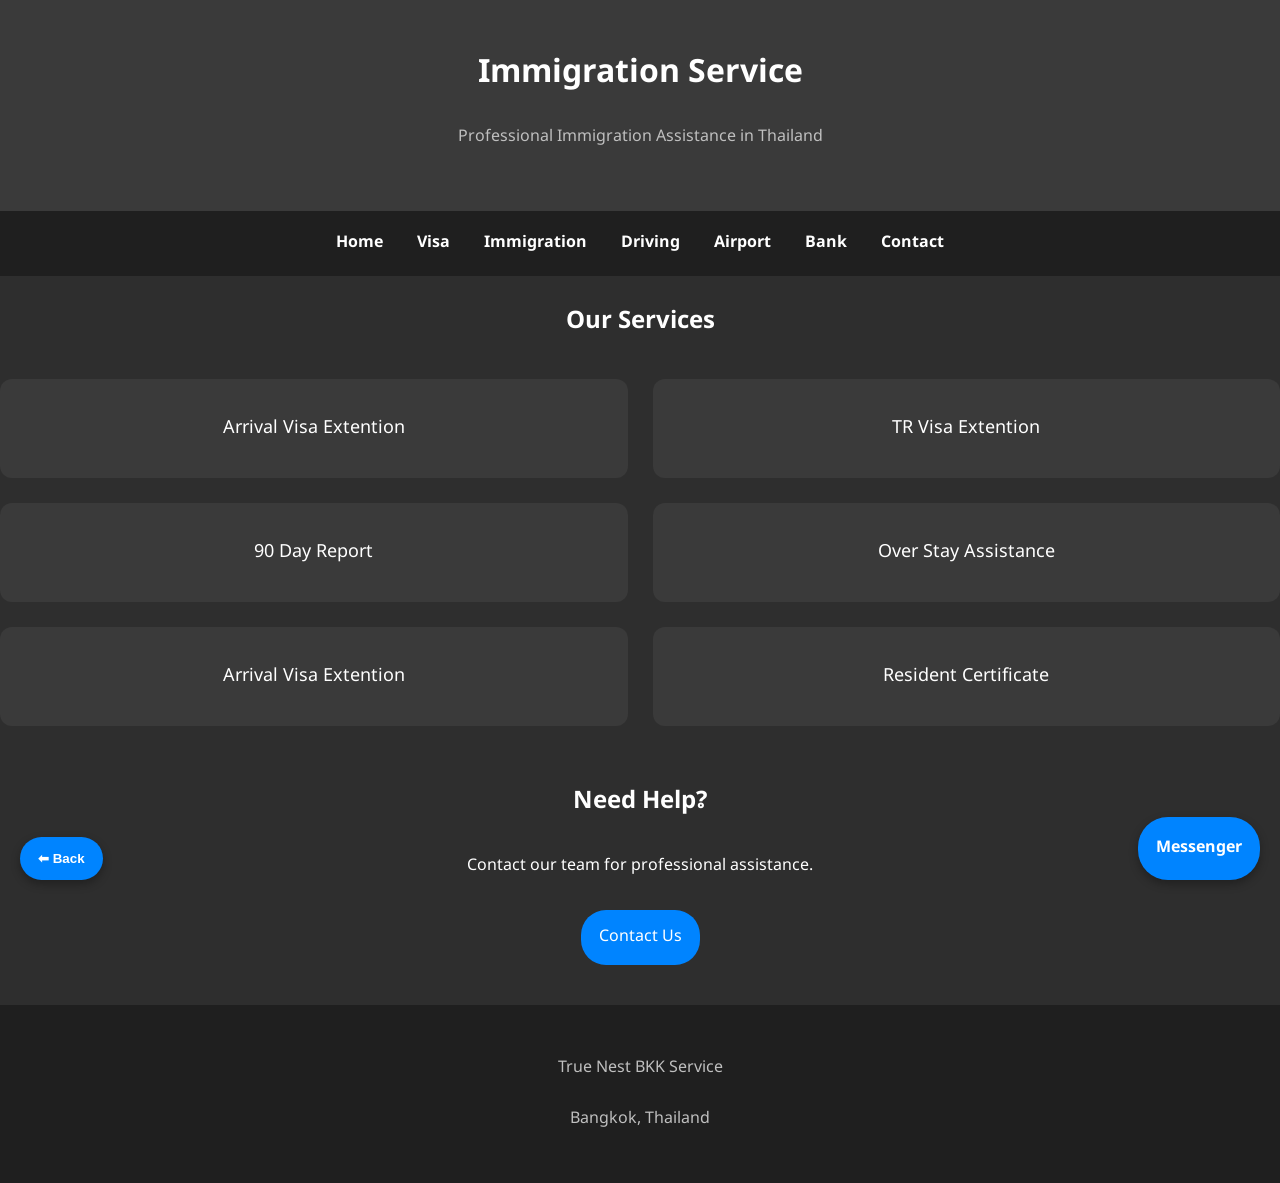
<file: immigration.html>
<!DOCTYPE html>
<html>
<head>
<title>Immigration Service</title>
<meta charset="UTF-8">

<title>True Nest BKK Service</title>

<meta name="viewport" content="width=device-width, initial-scale=1">

<link href="https://fonts.googleapis.com/css2?family=Noto+Sans+Myanmar&display=swap" rel="stylesheet">

<link rel="stylesheet" href="style.css">
</head>

<body>

<header>
<h1>Immigration Service</h1>
<p>Professional Immigration Assistance in Thailand</p>
</header>
<nav>

<a href="index.html">Home</a>
<a href="visa.html">Visa</a>
<a href="immigration.html">Immigration</a>
<a href="driving.html">Driving</a>
<a href="airport.html">Airport</a>
<a href="bank.html">Bank</a>
<a href="contact.html">Contact</a>

</nav>

<section>

<h2 style="text-align:center;">Our Services</h2>

<div class="services">

<a href="arrival-visa-extention.html">
<div class="card">
Arrival Visa Extention
</div>
</a>

<a href="tr-visa-extention.html">
<div class="card">
TR Visa Extention
</div>
</a>

<a href="90-day-report.html">
<div class="card">
90 Day Report
</div>
</a>

<a href="over-stay-assistance.html">
<div class="card">
Over Stay Assistance
</div>
</a>

<a href="arrival-visa-extention.html">
<div class="card">
Arrival Visa Extention
</div>
</a>

<a href="resident-certificate.html">
<div class="card">
Resident Certificate
</div>
</a>

</div>

<div class="contact-box">

<h2>Need Help?</h2>

<p>Contact our team for professional assistance.</p>

<a href="contact.html" class="contact-btn">
Contact Us
</a>

</div>

</section>

<footer>

<p>True Nest BKK Service</p>
<p>Bangkok, Thailand</p>

</footer>

<a href="https://m.me/truenestbkkservice" class="messenger">
Messenger
</a>

  <!-- Back Button -->
<button class="back-btn" onclick="goBack()">⬅ Back</button>

<script>
function goBack(){
  if (document.referrer !== "") {
    history.back();
  } else {
    window.location.href = "index.html";
  }
}
</script>
  
</body>

</html>
</file>
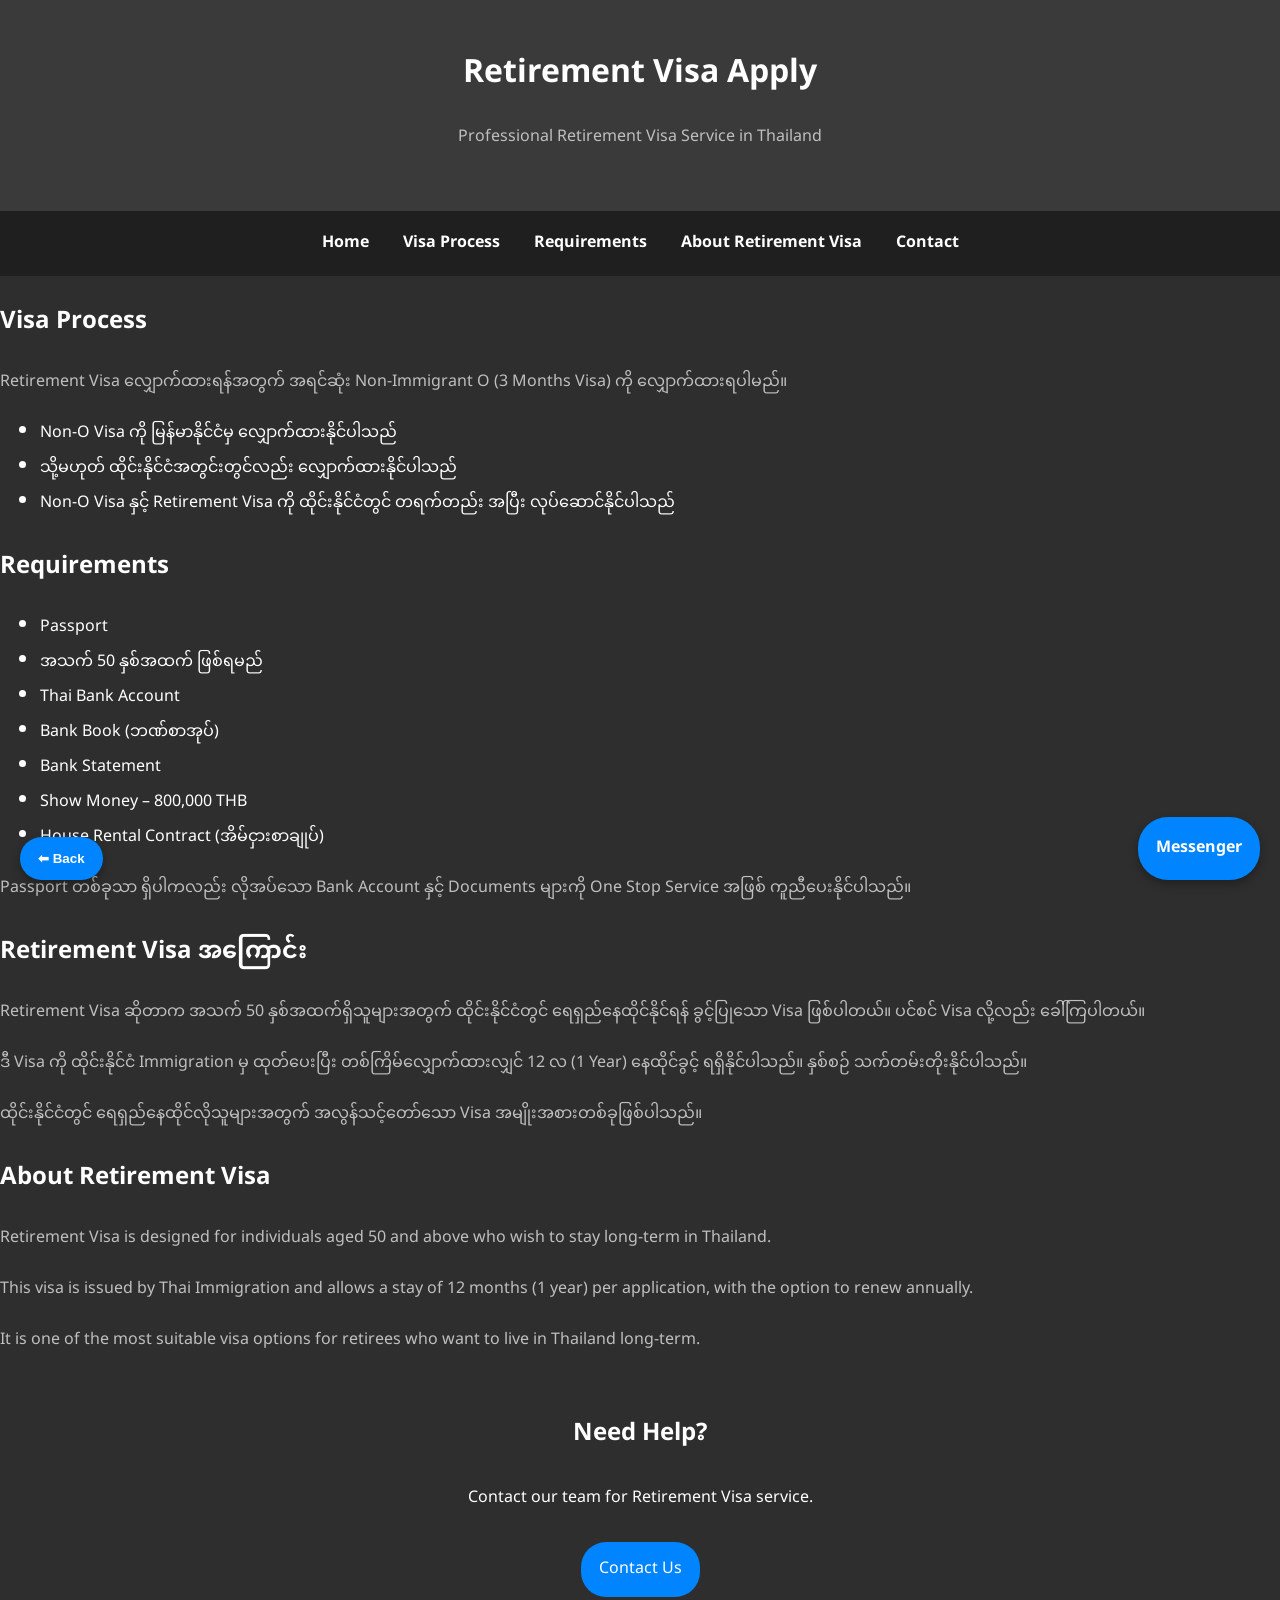
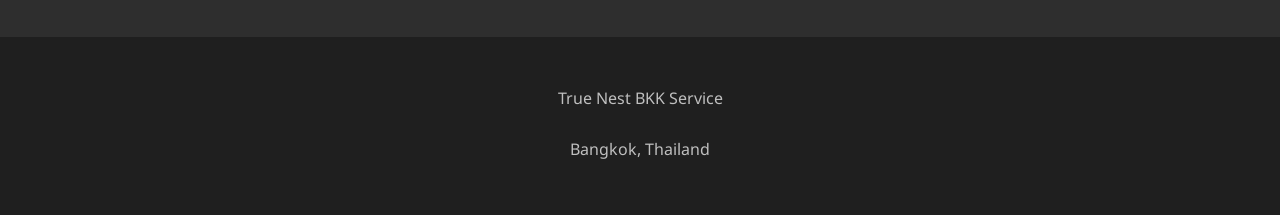
<file: retirement-visa.html>
<!DOCTYPE html>
<html lang="en">
<head>
  <meta charset="UTF-8">
  <title>Retirement Visa Apply - True Nest BKK Service</title>
  <meta name="viewport" content="width=device-width, initial-scale=1">

  <link href="https://fonts.googleapis.com/css2?family=Noto+Sans+Myanmar&display=swap" rel="stylesheet">
  <link rel="stylesheet" href="style.css">
</head>

<body>

<header>
  <h1>Retirement Visa Apply</h1>
  <p>Professional Retirement Visa Service in Thailand</p>
</header>

<!-- Menu -->
<nav>
  <a href="index.html">Home</a>
  <a href="#process">Visa Process</a>
  <a href="#requirements">Requirements</a>
  <a href="#about">About Retirement Visa</a>
  <a href="contact.html">Contact</a>
</nav>

<section>

  <!-- Process -->
  <div id="process" class="detail-box">

    <h2>Visa Process</h2>

    <p>
      Retirement Visa လျှောက်ထားရန်အတွက် အရင်ဆုံး 
      Non-Immigrant O (3 Months Visa) ကို လျှောက်ထားရပါမည်။
    </p>

    <ul>
      <li>Non-O Visa ကို မြန်မာနိုင်ငံမှ လျှောက်ထားနိုင်ပါသည်</li>
      <li>သို့မဟုတ် ထိုင်းနိုင်ငံအတွင်းတွင်လည်း လျှောက်ထားနိုင်ပါသည်</li>
      <li>Non-O Visa နှင့် Retirement Visa ကို ထိုင်းနိုင်ငံတွင် တရက်တည်း အပြီး လုပ်ဆောင်နိုင်ပါသည်</li>
    </ul>

  </div>

  <!-- Requirements -->
  <div id="requirements" class="detail-box">

    <h2>Requirements</h2>

    <ul>
      <li>Passport</li>
      <li>အသက် 50 နှစ်အထက် ဖြစ်ရမည်</li>
      <li>Thai Bank Account</li>
      <li>Bank Book (ဘဏ်စာအုပ်)</li>
      <li>Bank Statement</li>
      <li>Show Money – 800,000 THB</li>
      <li>House Rental Contract (အိမ်ငှားစာချုပ်)</li>
    </ul>

    <p>
      Passport တစ်ခုသာ ရှိပါကလည်း 
      လိုအပ်သော Bank Account နှင့် Documents များကို 
      One Stop Service အဖြစ် ကူညီပေးနိုင်ပါသည်။
    </p>

  </div>

  <!-- About -->
  <div id="about" class="detail-box">

    <h2>Retirement Visa အကြောင်း</h2>

    <p>
      Retirement Visa ဆိုတာက အသက် 50 နှစ်အထက်ရှိသူများအတွက် 
      ထိုင်းနိုင်ငံတွင် ရေရှည်နေထိုင်နိုင်ရန် ခွင့်ပြုသော Visa ဖြစ်ပါတယ်။
      ပင်စင် Visa လို့လည်း ခေါ်ကြပါတယ်။
    </p>

    <p>
      ဒီ Visa ကို ထိုင်းနိုင်ငံ Immigration မှ ထုတ်ပေးပြီး 
      တစ်ကြိမ်လျှောက်ထားလျှင် 12 လ (1 Year) နေထိုင်ခွင့် ရရှိနိုင်ပါသည်။
      နှစ်စဉ် သက်တမ်းတိုးနိုင်ပါသည်။
    </p>

    <p>
      ထိုင်းနိုင်ငံတွင် ရေရှည်နေထိုင်လိုသူများအတွက် 
      အလွန်သင့်တော်သော Visa အမျိုးအစားတစ်ခုဖြစ်ပါသည်။
    </p>

    <h2>About Retirement Visa</h2>

    <p>
      Retirement Visa is designed for individuals aged 50 and above 
      who wish to stay long-term in Thailand.
    </p>

    <p>
      This visa is issued by Thai Immigration and allows a stay of 
      12 months (1 year) per application, with the option to renew annually.
    </p>

    <p>
      It is one of the most suitable visa options for retirees 
      who want to live in Thailand long-term.
    </p>

  </div>

  <!-- Need Help -->
  <div class="contact-box">
    <h2>Need Help?</h2>
    <p>Contact our team for Retirement Visa service.</p>

    <a href="contact.html" class="contact-btn">
      Contact Us
    </a>
  </div>

</section>

<footer>
  <p>True Nest BKK Service</p>
  <p>Bangkok, Thailand</p>
</footer>

<a href="https://m.me/truenestbkkservice" class="messenger">
  Messenger
</a>

  <!-- Back Button -->
<button class="back-btn" onclick="goBack()">⬅ Back</button>

<script>
function goBack(){
  if (document.referrer !== "") {
    history.back();
  } else {
    window.location.href = "index.html";
  }
}
</script>
  
</body>
</html>
</file>
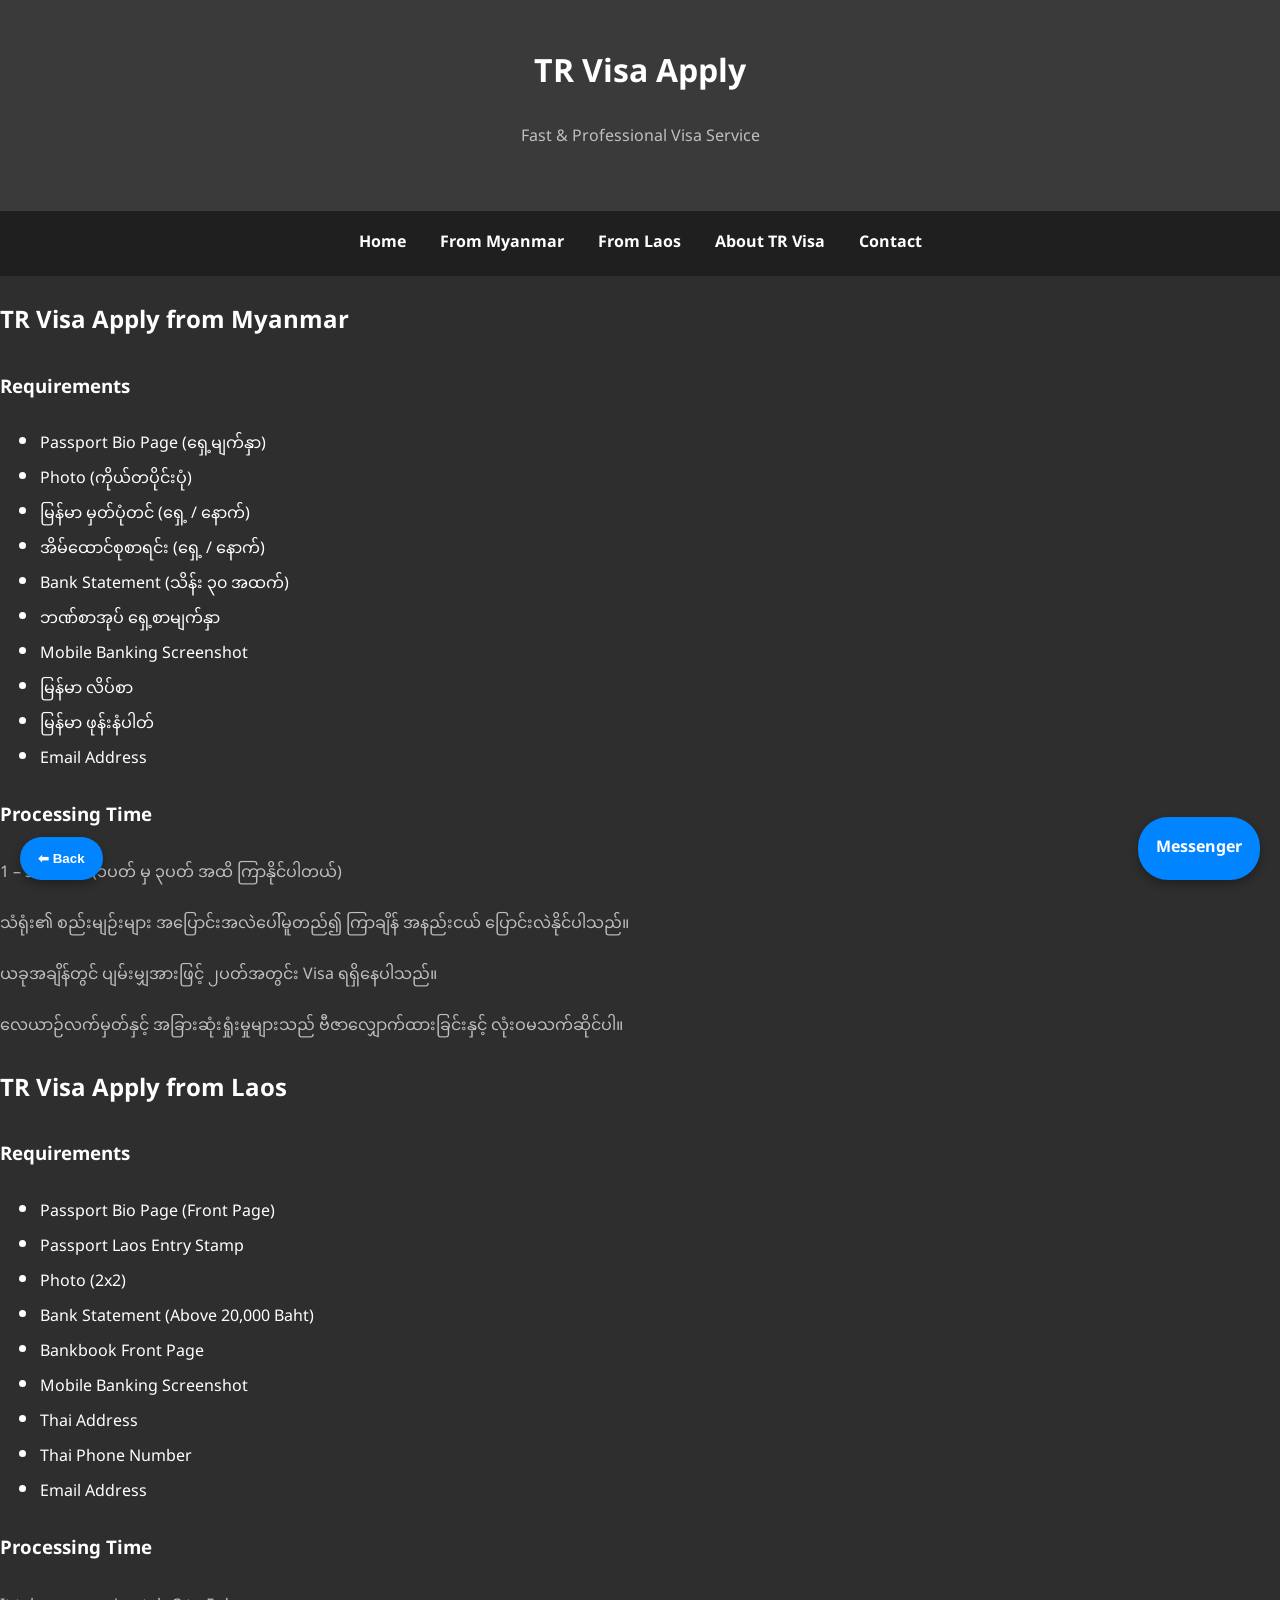
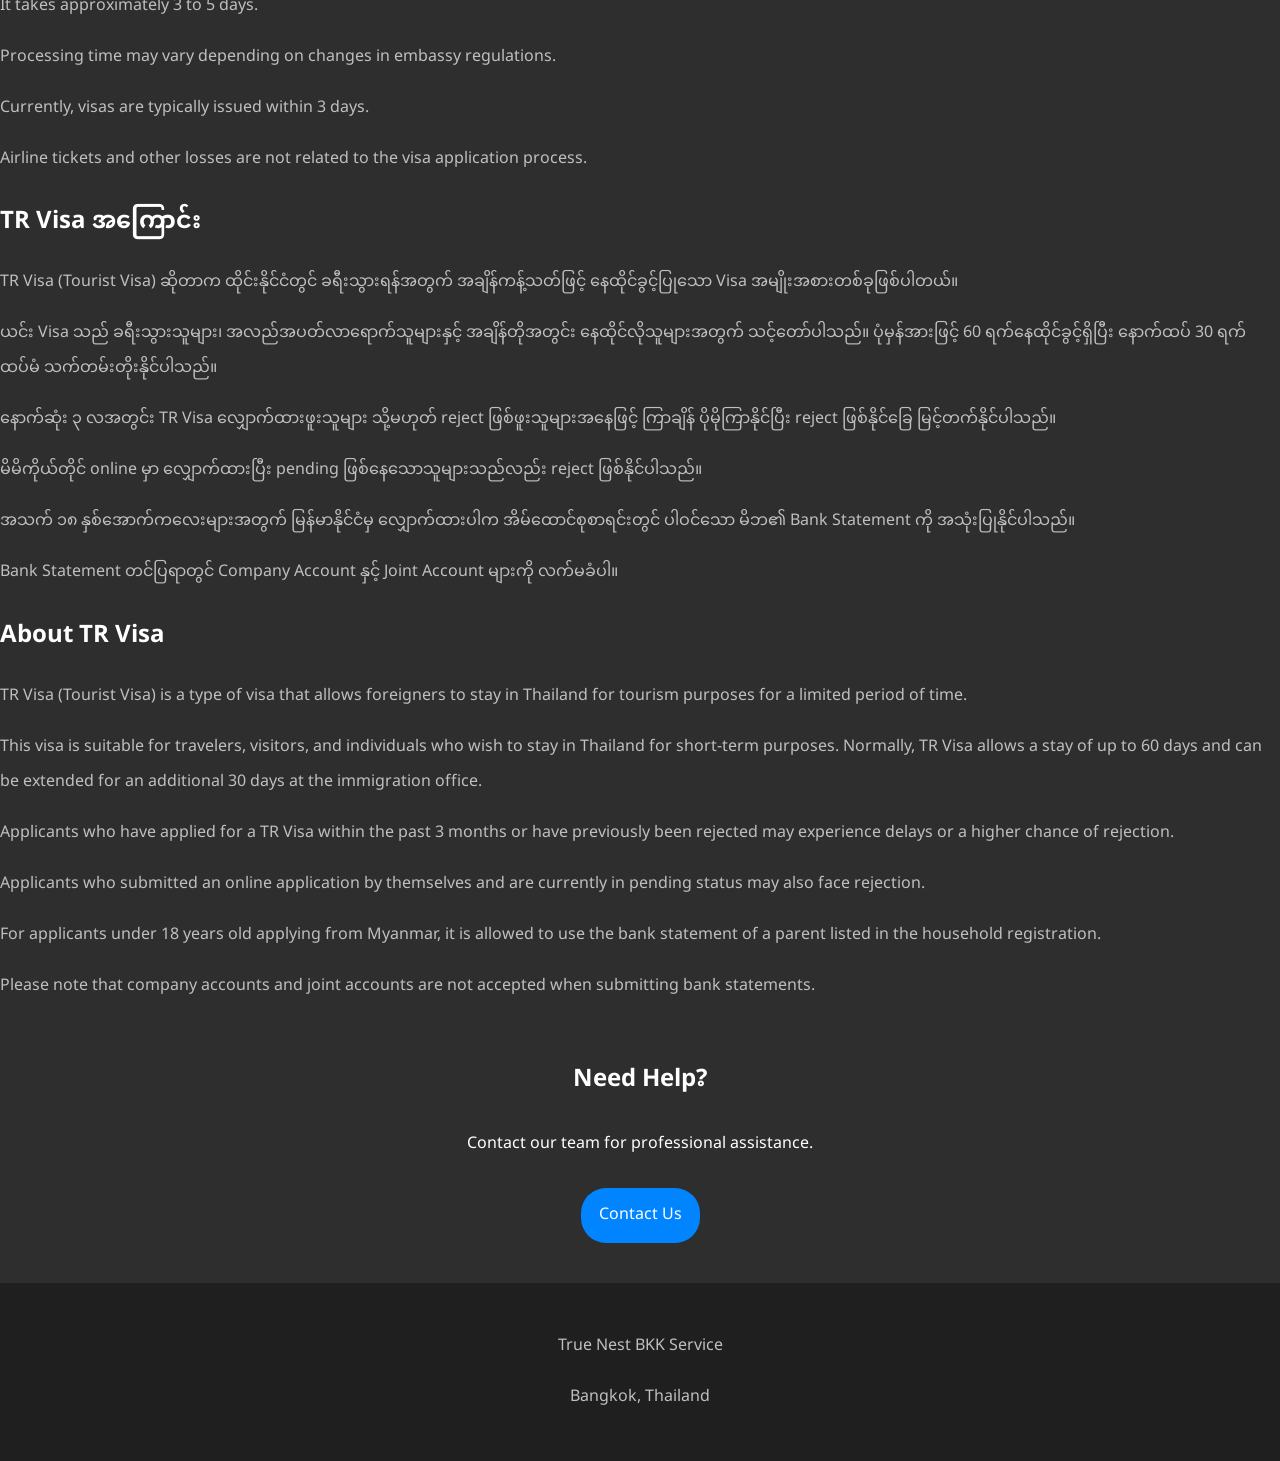
<file: tr-visa.html>
<!DOCTYPE html>
<html lang="en">
<head>
  <meta charset="UTF-8">
  <title>TR Visa Apply - True Nest BKK Service</title>
  <meta name="viewport" content="width=device-width, initial-scale=1">

  <link href="https://fonts.googleapis.com/css2?family=Noto+Sans+Myanmar&display=swap" rel="stylesheet">
  <link rel="stylesheet" href="style.css">
</head>

<body>

<header>
  <h1>TR Visa Apply</h1>
  <p>Fast & Professional Visa Service</p>
</header>

<!-- Menu Bar -->
<nav>
  <a href="index.html">Home</a>
  <a href="#myanmar">From Myanmar</a>
  <a href="#laos">From Laos</a>
  <a href="#visa">About TR Visa</a>
  <a href="contact.html">Contact</a>
</nav>

<section>

  <!-- Myanmar -->
  <div id="myanmar" class="detail-box">

  <h2>TR Visa Apply from Myanmar</h2>

  <h3>Requirements</h3>
  <ul>
    <li>Passport Bio Page (ရှေ့မျက်နှာ)</li>
    <li>Photo (ကိုယ်တပိုင်းပုံ)</li>
    <li>မြန်မာ မှတ်ပုံတင် (ရှေ့ / နောက်)</li>
    <li>အိမ်ထောင်စုစာရင်း (ရှေ့ / နောက်)</li>
    <li>Bank Statement (သိန်း ၃၀ အထက်)</li>
    <li>ဘဏ်စာအုပ် ရှေ့စာမျက်နှာ</li>
    <li>Mobile Banking Screenshot</li>
    <li>မြန်မာ လိပ်စာ</li>
    <li>မြန်မာ ဖုန်းနံပါတ်</li>
    <li>Email Address</li>
  </ul>

  <h3>Processing Time</h3>
  <p>
    1 – 3 Weeks (၁ပတ် မှ ၃ပတ် အထိ ကြာနိုင်ပါတယ်)
  </p>

  <p>
    သံရုံး၏ စည်းမျဉ်းများ အပြောင်းအလဲပေါ်မူတည်၍ 
    ကြာချိန် အနည်းငယ် ပြောင်းလဲနိုင်ပါသည်။
  </p>

  <p>
    ယခုအချိန်တွင် ပျမ်းမျှအားဖြင့် ၂ပတ်အတွင်း Visa ရရှိနေပါသည်။
  </p>

  <p>
    လေယာဉ်လက်မှတ်နှင့် အခြားဆုံးရှုံးမှုများသည် 
    ဗီဇာလျှောက်ထားခြင်းနှင့် လုံးဝမသက်ဆိုင်ပါ။
  </p>

</div>

  <!-- Laos -->
  <div id="laos" class="detail-box">

  <h2>TR Visa Apply from Laos</h2>

  <h3>Requirements</h3>
  <ul>
    <li>Passport Bio Page (Front Page)</li>
    <li>Passport Laos Entry Stamp</li>
    <li>Photo (2x2)</li>
    <li>Bank Statement (Above 20,000 Baht)</li>
    <li>Bankbook Front Page</li>
    <li>Mobile Banking Screenshot</li>
    <li>Thai Address</li>
    <li>Thai Phone Number</li>
    <li>Email Address</li>
  </ul>

  <h3>Processing Time</h3>
  <p>
    It takes approximately 3 to 5 days.
  </p>

  <p>
    Processing time may vary depending on changes in embassy regulations.
  </p>

  <p>
    Currently, visas are typically issued within 3 days.
  </p>

  <p>
    Airline tickets and other losses are not related to the visa application process.
  </p>

</div>

  <!-- About -->

  <div id="visa" class="detail-box">
  <h2>TR Visa အကြောင်း</h2>

  <p>
    TR Visa (Tourist Visa) ဆိုတာက ထိုင်းနိုင်ငံတွင် ခရီးသွားရန်အတွက် 
    အချိန်ကန့်သတ်ဖြင့် နေထိုင်ခွင့်ပြုသော Visa အမျိုးအစားတစ်ခုဖြစ်ပါတယ်။
  </p>

  <p>
    ယင်း Visa သည် ခရီးသွားသူများ၊ အလည်အပတ်လာရောက်သူများနှင့် 
    အချိန်တိုအတွင်း နေထိုင်လိုသူများအတွက် သင့်တော်ပါသည်။
    ပုံမှန်အားဖြင့် 60 ရက်နေထိုင်ခွင့်ရှိပြီး 
    နောက်ထပ် 30 ရက်ထပ်မံ သက်တမ်းတိုးနိုင်ပါသည်။
  </p>

  <p>
    နောက်ဆုံး ၃ လအတွင်း TR Visa လျှောက်ထားဖူးသူများ သို့မဟုတ် 
    reject ဖြစ်ဖူးသူများအနေဖြင့် ကြာချိန် ပိုမိုကြာနိုင်ပြီး 
    reject ဖြစ်နိုင်ခြေ မြင့်တက်နိုင်ပါသည်။
  </p>

  <p>
    မိမိကိုယ်တိုင် online မှာ လျှောက်ထားပြီး 
    pending ဖြစ်နေသောသူများသည်လည်း reject ဖြစ်နိုင်ပါသည်။
  </p>

  <p>
    အသက် ၁၈ နှစ်အောက်ကလေးများအတွက် မြန်မာနိုင်ငံမှ လျှောက်ထားပါက 
    အိမ်ထောင်စုစာရင်းတွင် ပါဝင်သော မိဘ၏ Bank Statement ကို 
    အသုံးပြုနိုင်ပါသည်။
  </p>

  <p>
    Bank Statement တင်ပြရာတွင် Company Account နှင့် 
    Joint Account များကို လက်မခံပါ။
  </p>

   <h2>About TR Visa</h2>

  <p>
    TR Visa (Tourist Visa) is a type of visa that allows foreigners 
    to stay in Thailand for tourism purposes for a limited period of time.
  </p>

  <p>
    This visa is suitable for travelers, visitors, and individuals 
    who wish to stay in Thailand for short-term purposes.
    Normally, TR Visa allows a stay of up to 60 days and can be extended 
    for an additional 30 days at the immigration office.
  </p>

  <p>
    Applicants who have applied for a TR Visa within the past 3 months 
    or have previously been rejected may experience delays 
    or a higher chance of rejection.
  </p>

  <p>
    Applicants who submitted an online application by themselves 
    and are currently in pending status may also face rejection.
  </p>

  <p>
    For applicants under 18 years old applying from Myanmar, 
    it is allowed to use the bank statement of a parent 
    listed in the household registration.
  </p>

  <p>
    Please note that company accounts and joint accounts 
    are not accepted when submitting bank statements.
  </p>
    
  </div>

  <!-- Need Help -->
  <div class="contact-box">
    <h2>Need Help?</h2>
    <p>Contact our team for professional assistance.</p>

    <a href="contact.html" class="contact-btn">
      Contact Us
    </a>
  </div>

</section>

<footer>
  <p>True Nest BKK Service</p>
  <p>Bangkok, Thailand</p>
</footer>

<a href="https://m.me/truenestbkkservice" class="messenger">
  Messenger
</a>
  
  <!-- Back Button -->
<button class="back-btn" onclick="goBack()">⬅ Back</button>

<script>
function goBack(){
  if (document.referrer !== "") {
    history.back();
  } else {
    window.location.href = "index.html";
  }
}
</script>
  
</body>
</html>
</file>
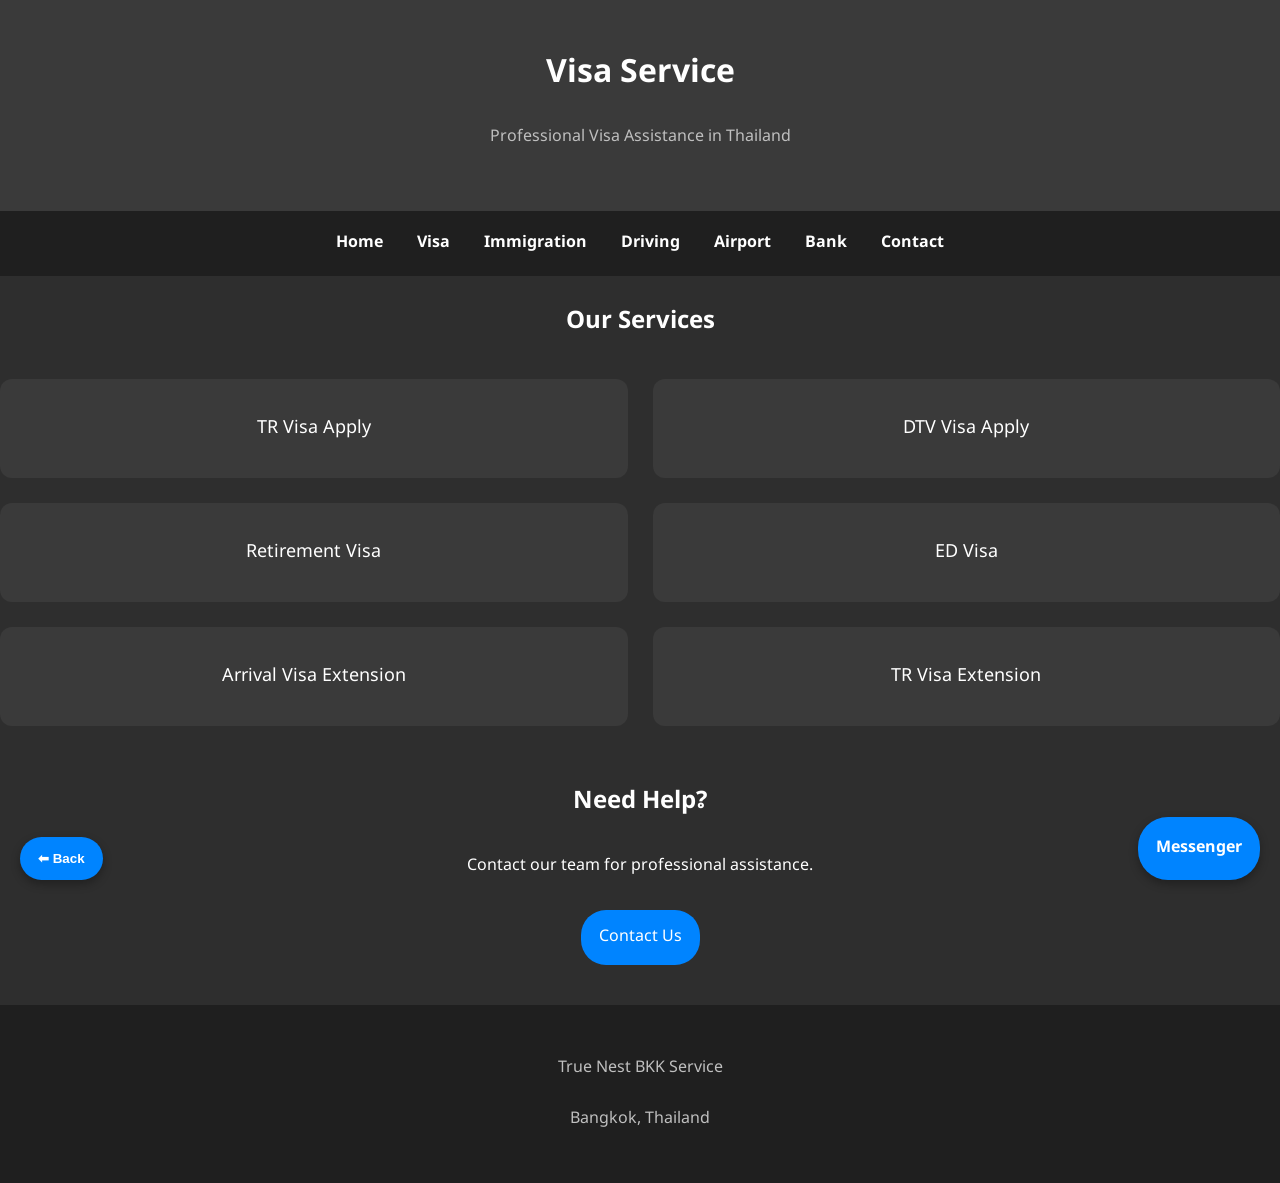
<file: visa.html>
<!DOCTYPE html>
<html>
<head>
<title>Visa Service</title>
<meta charset="UTF-8">

<title>True Nest BKK Service</title>

<meta name="viewport" content="width=device-width, initial-scale=1">

<link href="https://fonts.googleapis.com/css2?family=Noto+Sans+Myanmar&display=swap" rel="stylesheet">

<link rel="stylesheet" href="style.css">
</head>

<body>

<header>
<h1>Visa Service</h1>
<p>Professional Visa Assistance in Thailand</p>
</header>
<nav>

<a href="index.html">Home</a>
<a href="visa.html">Visa</a>
<a href="immigration.html">Immigration</a>
<a href="driving.html">Driving</a>
<a href="airport.html">Airport</a>
<a href="bank.html">Bank</a>
<a href="contact.html">Contact</a>

</nav>

<section>

<h2 style="text-align:center;">Our Services</h2>

<div class="services">

<a href="tr-visa.html">
<div class="card">
TR Visa Apply
</div>
</a>

<a href="dtv-visa.html">
<div class="card">
DTV Visa Apply
</div>
</a>

<a href="retirement-visa.html">
<div class="card">
Retirement Visa
</div>
</a>

<a href="ed-visa.html">
<div class="card">
ED Visa
</div>
</a>

<a href="arrival-visa-extension.html">
<div class="card">
Arrival Visa Extension
</div>
</a>

<a href="tr-visa-extension.html">
<div class="card">
TR Visa Extension
</div>
</a>

</div>

<div class="contact-box">

<h2>Need Help?</h2>

<p>Contact our team for professional assistance.</p>

<a href="contact.html" class="contact-btn">
Contact Us
</a>

</div>

</section>

<footer>

<p>True Nest BKK Service</p>
<p>Bangkok, Thailand</p>

</footer>

<a href="https://m.me/truenestbkkservice" class="messenger">
Messenger
</a>
<!-- Back Button -->
<button class="back-btn" onclick="goBack()">⬅ Back</button>

<script>
function goBack(){
  if (document.referrer !== "") {
    history.back();
  } else {
    window.location.href = "index.html";
  }
}
</script>
</body>

</html>
</file>
<file: style.css>
body{
font-family: 'Noto Sans Myanmar', Arial, sans-serif;
margin:0;
background:#2E2E2E;
color:white;
}

html{
  scroll-behavior:smooth:
  }

/* Header */

header{
background:#3A3A3A;
text-align:center;
padding:40px 20px;
}

header h1{
margin:0;
font-size:32px;
}

header p{
color:#BFBFBF;
margin-top:10px;
}

/* Navigation */

nav{
background:#1F1F1F;
text-align:center;
padding:15px;
}

nav a{
color:white;
text-decoration:none;
margin:0 15px;
font-weight:bold;
}

nav a:hover{
color:#BFBFBF;
}

/* Section */

services {
display: grid;
grid-template-columns: repeat(auto-fit, minmax(250px, 1fr));
gap: 25px;
}

/* Service Grid */

.services{
display:grid;
grid-template-columns: repeat(2, 1fr);
gap:25px;
margin-top:30px;
}

/* Card */

.card{
background:#3A3A3A;
padding:30px;
border-radius:12px;
text-align:center;
font-size:18px;
transition:0.3s;
}

.card:hover{
background:#4A4A4A;
transform:translateY(-5px);
}

/* Link */

.services a{
text-decoration:none;
color:white;
}

/* Contact Button */

.contact-box{
text-align:center;
margin-top:50px;
}

.contact-btn{
display:inline-block;
background:#0084FF;
padding:14px 20px;
border-radius:30px;
text-decoration:none;
color:white;
margin-top:15px;
}

/* Footer */

footer{
background:#1F1F1F;
text-align:center;
padding:30px;
color:#BFBFBF;
margin-top:40px;
}

/* Messenger Button */

.messenger{
position:fixed;
bottom:20px;
right:20px;
background:#0084FF;
color:white;
padding:14px 18px;
border-radius:30px;
text-decoration:none;
font-weight:bold;
box-shadow:0 4px 10px rgba(0,0,0,0.3);
}

.messenger:hover{
background:#006fe0;
}

#contact {
text-align: center;
}

.contact-container {
display: grid;
grid-template-columns: repeat(auto-fit, minmax(250px, 1fr));
gap: 25px;
margin-top: 30px;
}

.contact-card {
background: #3A3A3A;
padding: 25px;
border-radius: 12px;
transition: 0.3s;
}

.contact-card:hover {
background: #4A4A4A;
transform: translateY(-5px);
}

.qr {
width: 150px;
margin: 15px 0;
}

.contact-btn {
display: inline-block;
margin-top: 10px;
padding: 10px 18px;
background: #0084FF;
color: white;
border-radius: 25px;
text-decoration: none;
}

------ TR visa apply -------
  /* Detail Section */

.detail-box {
  background: #3A3A3A;
  padding: 25px;
  margin-top: 25px;
  border-radius: 12px;
  transition: 0.3s;
}

.detail-box:hover {
  background: #4A4A4A;
  transform: translateY(-3px);
}

.detail-box h2 {
  margin-bottom: 10px;
}

.detail-box p {
  color: #BFBFBF;
}
  
/* Back */
.back-btn{
  position:fixed;
  bottom:20px;
  left:20px;
  background:#0084FF;
  color:white;
  padding:14px 18px;
  border:none;
  border-radius:30px;
  font-weight:bold;
  cursor:pointer;
  box-shadow:0 4px 10px rgba(0,0,0,0.3);
}

.back-btn:hover{
  background:#006fe0;
}
</file>
